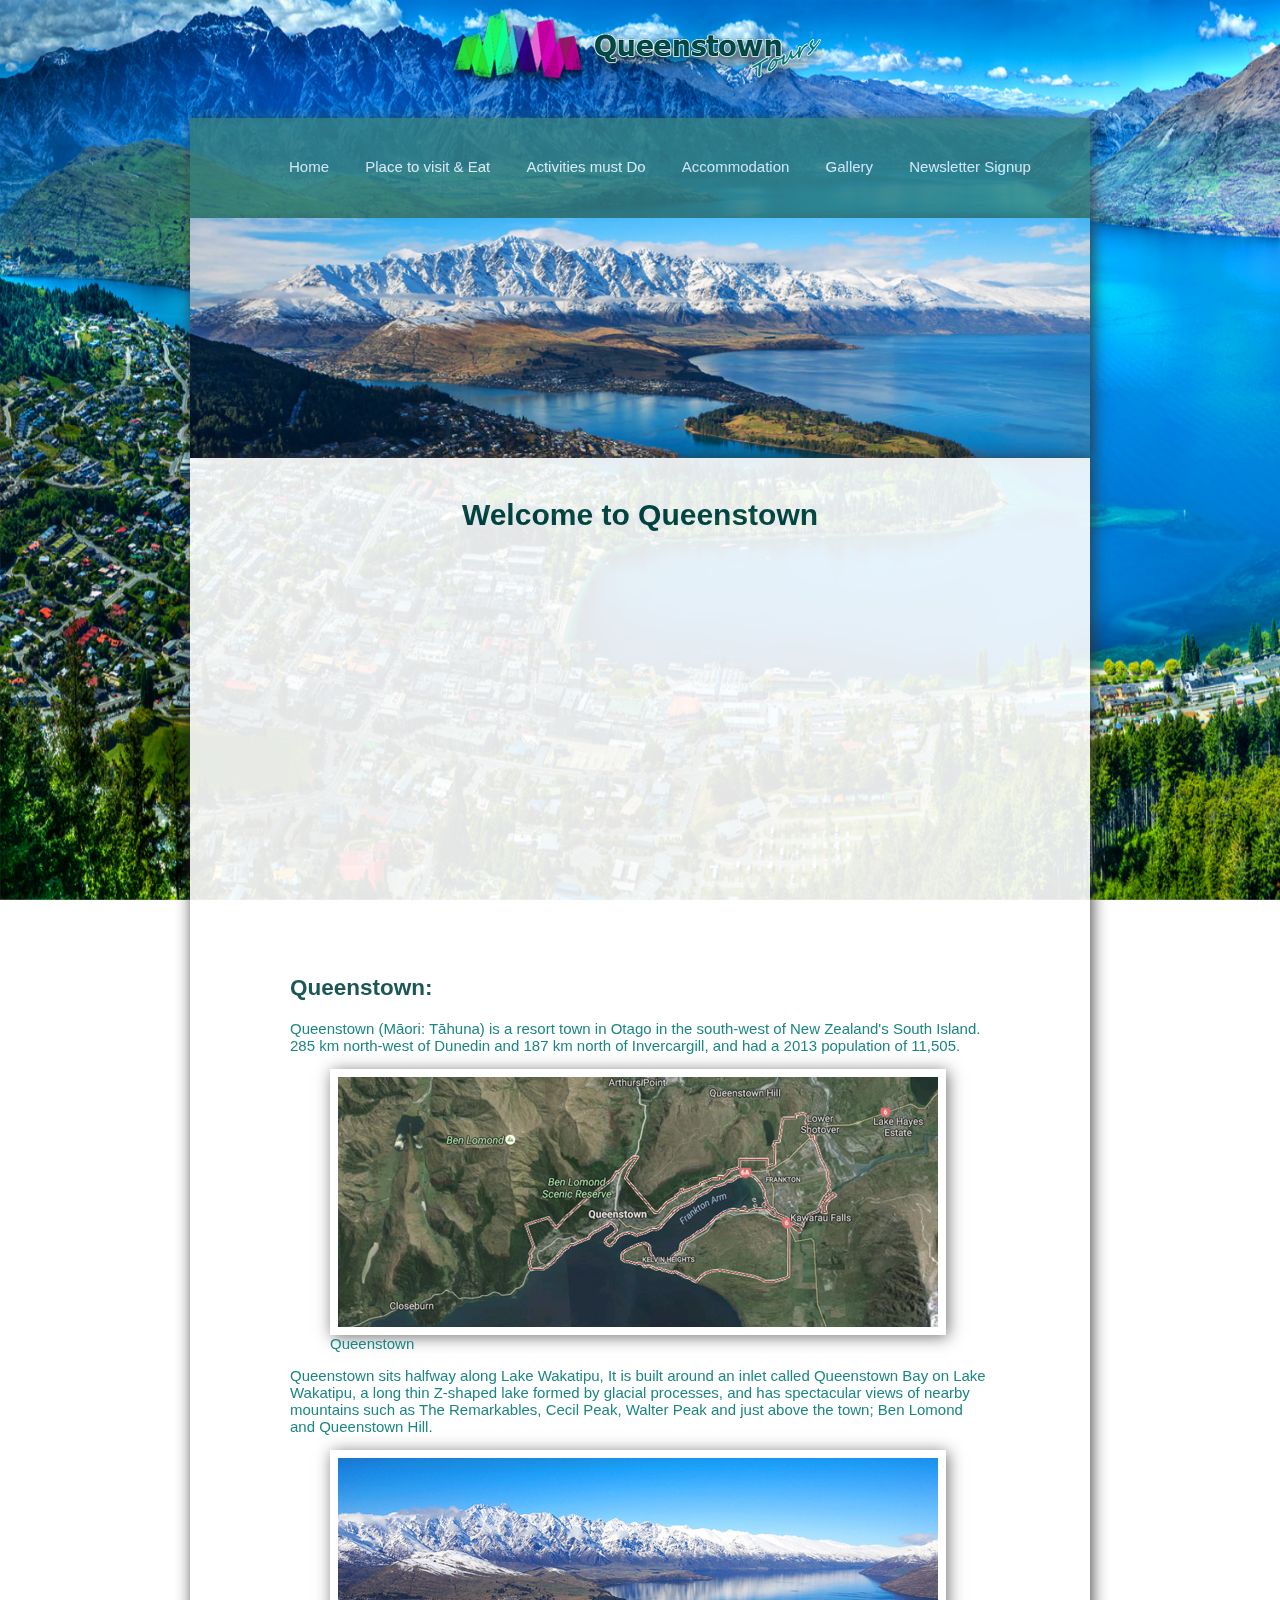
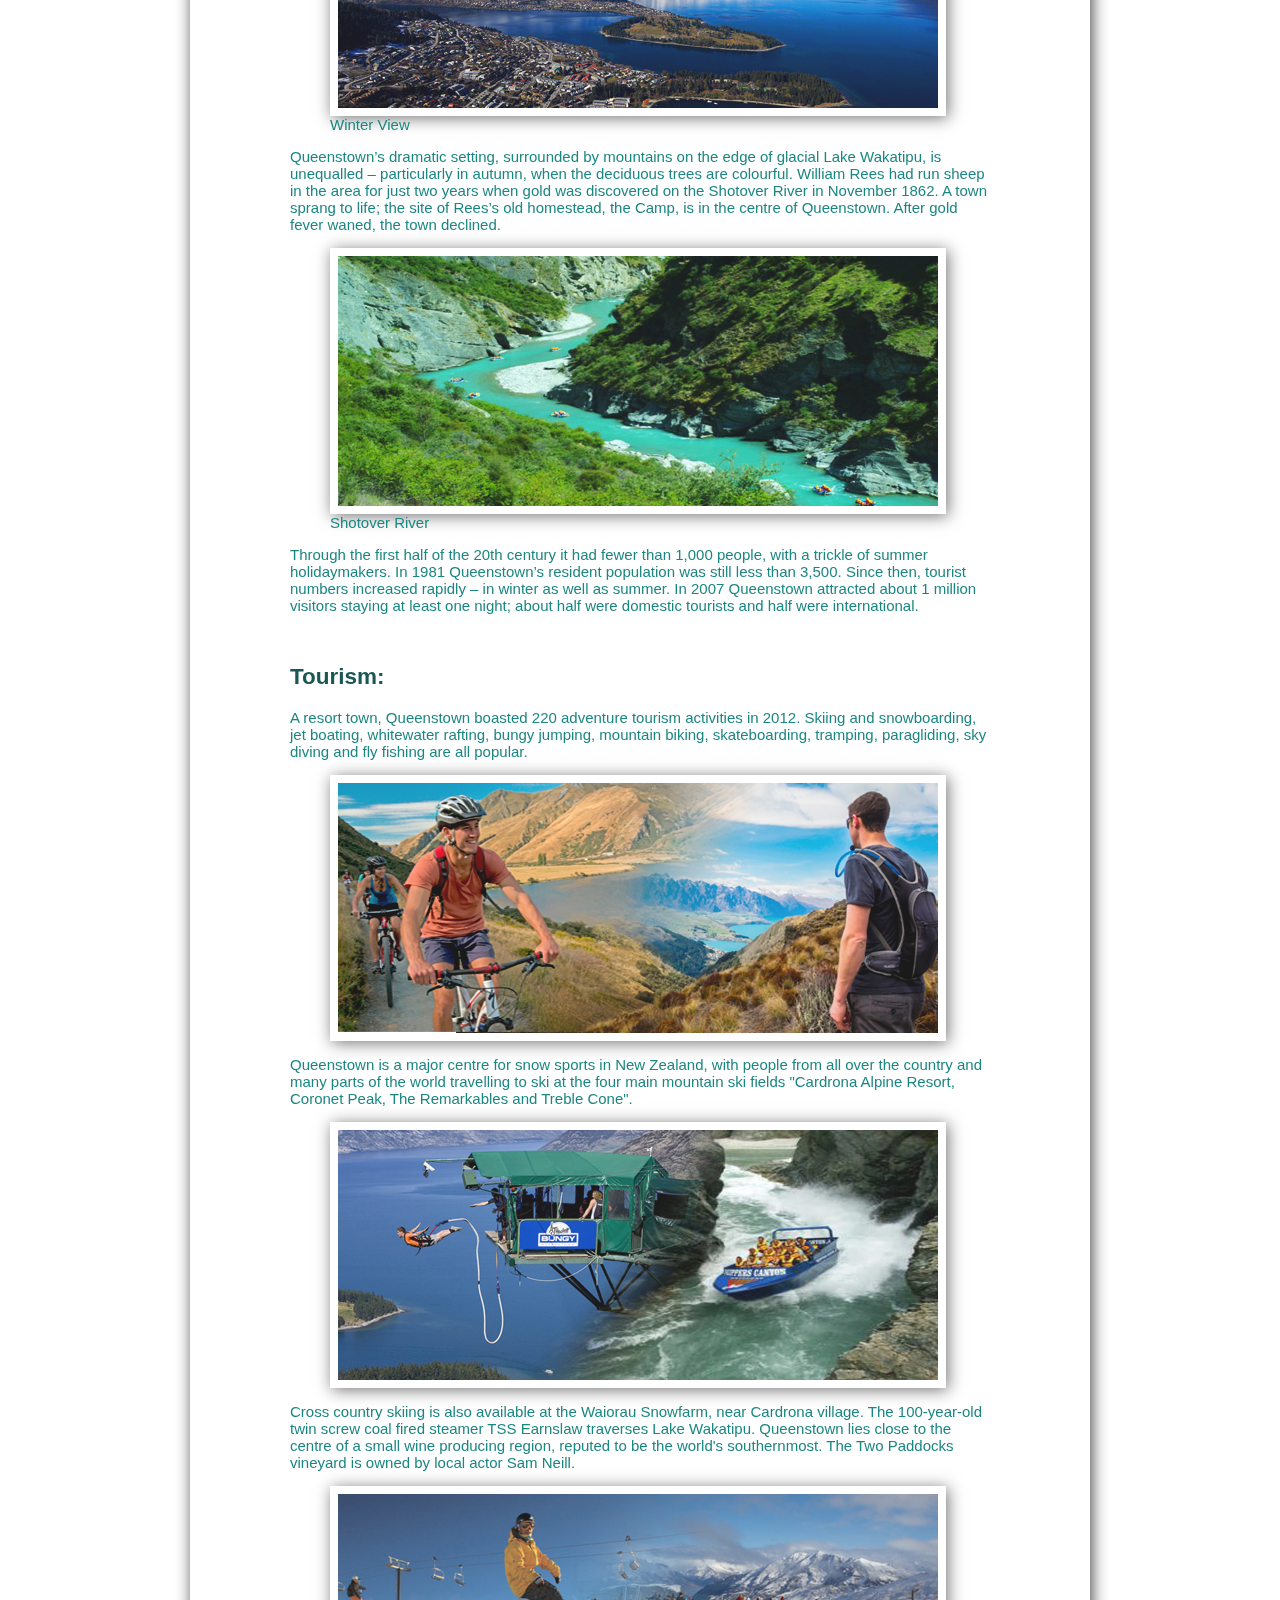
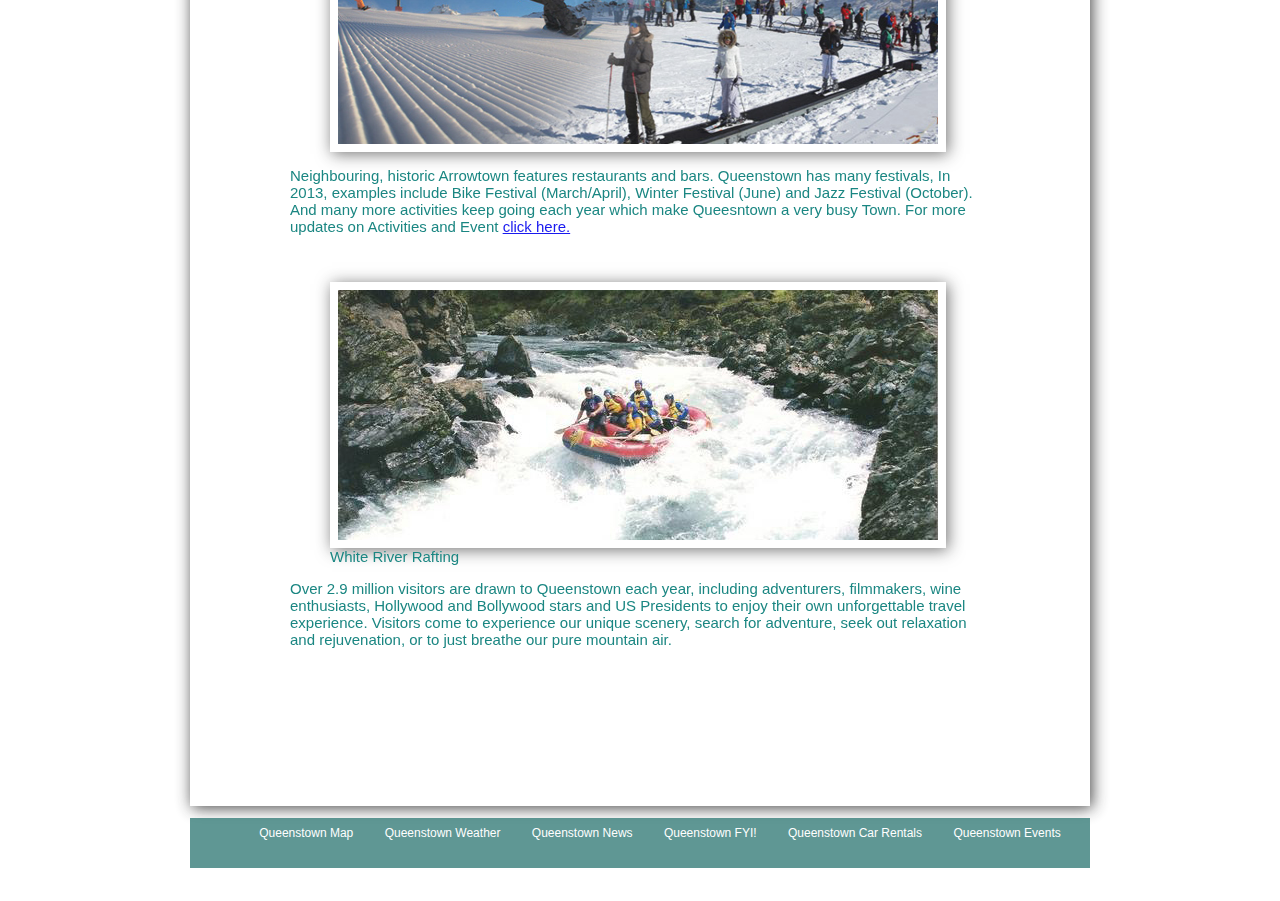
<file: Index.html>
<!DOCTYPE html PUBLIC "-//W3C//DTD XHTML 1.0 Transitional//EN" "http://www.w3.org/TR/xhtml1/DTD/xhtml1-transitional.dtd">
<html xmlns="http://www.w3.org/1999/xhtml">
<head>
<meta http-equiv="Content-Type" content="text/html; charset=utf-8" />
<title>Queenstown Home</title>

<link href="style/style.css" rel="stylesheet" type="text/css" />
<link href="images/wave.gif" rel="shortcut icon"/>

</head>

<body>
<center>
<img src="images/background-1.jpg" name="qtbg" width="1500" height="845" id="qtbg" longdesc="images/background-1.jpg" />
<img src="images/topfront.png" name="topfront" width="385" height="80" />

<div id="nav_wrapper"><br>
<ul>
<li><a href="index.html">Home</a></li>
<li><a href="places.html">Place to visit & Eat</a></li>
<li><a href="mustdo.html">Activities must Do</a></li>
<li><a href="accommodation.html">Accommodation</a></li>
<li><a href="gallery.html">Gallery</a></li>
<li><a href="signup.html">Newsletter Signup</a></li>
</ul>
</div>

<div id="slider">
<figure>
<img src="images/slides/1.jpg">
<img src="images/slides/2.jpg">
<img src="images/slides/3.jpg">
<img src="images/slides/4.jpg">
<img src="images/slides/5.jpg">

</figure>
</div>

<div id="iframe">
<h1>Welcome to Queenstown</h1>
<iframe width="700" height="394" src="https://www.youtube.com/embed/3d9Mvjn-nqw" frameborder="0" allowfullscreen></iframe>

<div id="home">
<h2>Queenstown:</h2>
<p>Queenstown (Māori: Tāhuna) is a resort town in Otago in the south-west of New Zealand's South Island.
285 km north-west of Dunedin and 187 km north of Invercargill, and had a 2013 population of 11,505.
<figure><img src="images/home/map.jpg" width="600" height="250" alt>Queenstown</figure>
Queenstown sits halfway along Lake Wakatipu, It is built around an inlet called Queenstown Bay on Lake Wakatipu, 
a long thin Z-shaped lake formed by glacial processes, and has spectacular views of nearby mountains such as The Remarkables, 
Cecil Peak, Walter Peak and just above the town; Ben Lomond and Queenstown Hill.
<figure><img src="images/home/Queenstown_in_Winter.jpg" width="600" height="250" alt>Winter View</figure>
Queenstown’s dramatic setting, surrounded by mountains on the edge of glacial Lake Wakatipu, is unequalled – particularly in autumn, when the deciduous trees are colourful.
William Rees had run sheep in the area for just two years when gold was discovered on the Shotover River in November 1862. A town sprang to life; the site of Rees’s old homestead, 
the Camp, is in the centre of Queenstown. After gold fever waned, the town declined.<figure><img src="images/home/shotover_river.jpg" width="600" height="250" alt>Shotover River</figure> 
Through the first half of the 20th century it had fewer than 1,000 people, with a trickle of summer holidaymakers. In 1981 Queenstown’s resident population was still less than 3,500. 
Since then, tourist numbers increased rapidly – in winter as well as summer. In 2007 Queenstown attracted about 1 million visitors staying at least one night; about half were domestic 
tourists and half were international.</p><br />

<h2>Tourism:</h2>
<p>A resort town, Queenstown boasted 220 adventure tourism activities in 2012. Skiing and snowboarding, jet boating, whitewater rafting, bungy jumping, mountain biking,
 skateboarding, tramping, paragliding, sky diving and fly fishing are all popular.<figure><img src="images/home/walking.jpg" width="600" height="250" alt></figure> 
 Queenstown is a major centre for snow sports in New Zealand, with people from all over the country and many parts of the world travelling to ski at the four main mountain ski fields 
 "Cardrona Alpine Resort, Coronet Peak, The Remarkables and Treble Cone".<figure><img src="images/home/Skippers_Canyon_Jet.jpg" width="600" height="250" alt></figure> Cross country skiing 
 is also available at the Waiorau Snowfarm, near Cardrona village. The 100-year-old twin screw coal fired steamer TSS Earnslaw traverses Lake Wakatipu.
Queenstown lies close to the centre of a small wine producing region, reputed to be the world's southernmost. The Two Paddocks vineyard is owned by local actor Sam Neill. 
<figure><img src="images/home/ski.jpg" width="600" height="250" alt></figure>Neighbouring, historic Arrowtown features restaurants and bars. Queenstown has many festivals, In 2013, 
examples include Bike Festival (March/April), Winter Festival (June) and Jazz Festival (October). And many more activities keep going each year which make Queesntown a very busy Town. 
For more updates on Activities and Event <a href="http://www.queenstown.com/queenstown-events">click here.</a></p><br />
<figure><img src="images/home/raft.jpg" width="600" height="250" alt>White River Rafting</figure>

<p>Over 2.9 million visitors are drawn to Queenstown each year, including adventurers, filmmakers, wine enthusiasts, Hollywood and Bollywood stars and US Presidents to enjoy 
their own unforgettable travel experience. Visitors come to experience our unique scenery, search for adventure, seek out relaxation and rejuvenation, or to just breathe our pure mountain air.</p><br />

</div>
</div>

<div id="bottom_iframe">
<ul>
<li><a href="https://www.google.co.nz/maps/place/Queenstown/@-45.0244156,168.6568355,13z/data=!3m1!4b1!4m5!3m4!1s0xa9d51df1d7a8de5f:0x500ef868479a600!8m2!3d-45.0311622!4d168.6626435">Queenstown Map</a></li>
<li><a href="http://www.metservice.com/towns-cities/queenstown?gclid=Cj0KEQjw0_O-BRCfjsCw25CYzYoBEiQAqO9BDENF1B5B72J-Ape09hv3dHgzCNNsKpOcNSAvuXSDpTAaAux88P8HAQ">Queenstown Weather</a></li>
<li><a href="http://www.nzherald.co.nz/queenstown/news/headlines.cfm?l_id=278">Queenstown News</a></li>
<li><a href="http://www.queenstownnz.co.nz/">Queenstown FYI!</a></li>
<li><a href="https://www.google.co.nz/webhp?sourceid=chrome-instant&ion=1&espv=2&ie=UTF-8#q=queenstown+car+rental&rflfq=1&rlha=0&rllag=-45026427,168699870,3157&tbm=lcl&tbs=lf:1,lf_ui:2">Queenstown Car Rentals</a></li>
<li><a href="http://www.queenstown.com/queenstown-events">Queenstown Events</a></li>
</ul>
</div>

<div id="footer">
&copy;2016 Muhammad Mazhar Ullah Khan. All Rights Reserved.
</div>

</center>
</body>
</html>
</file>
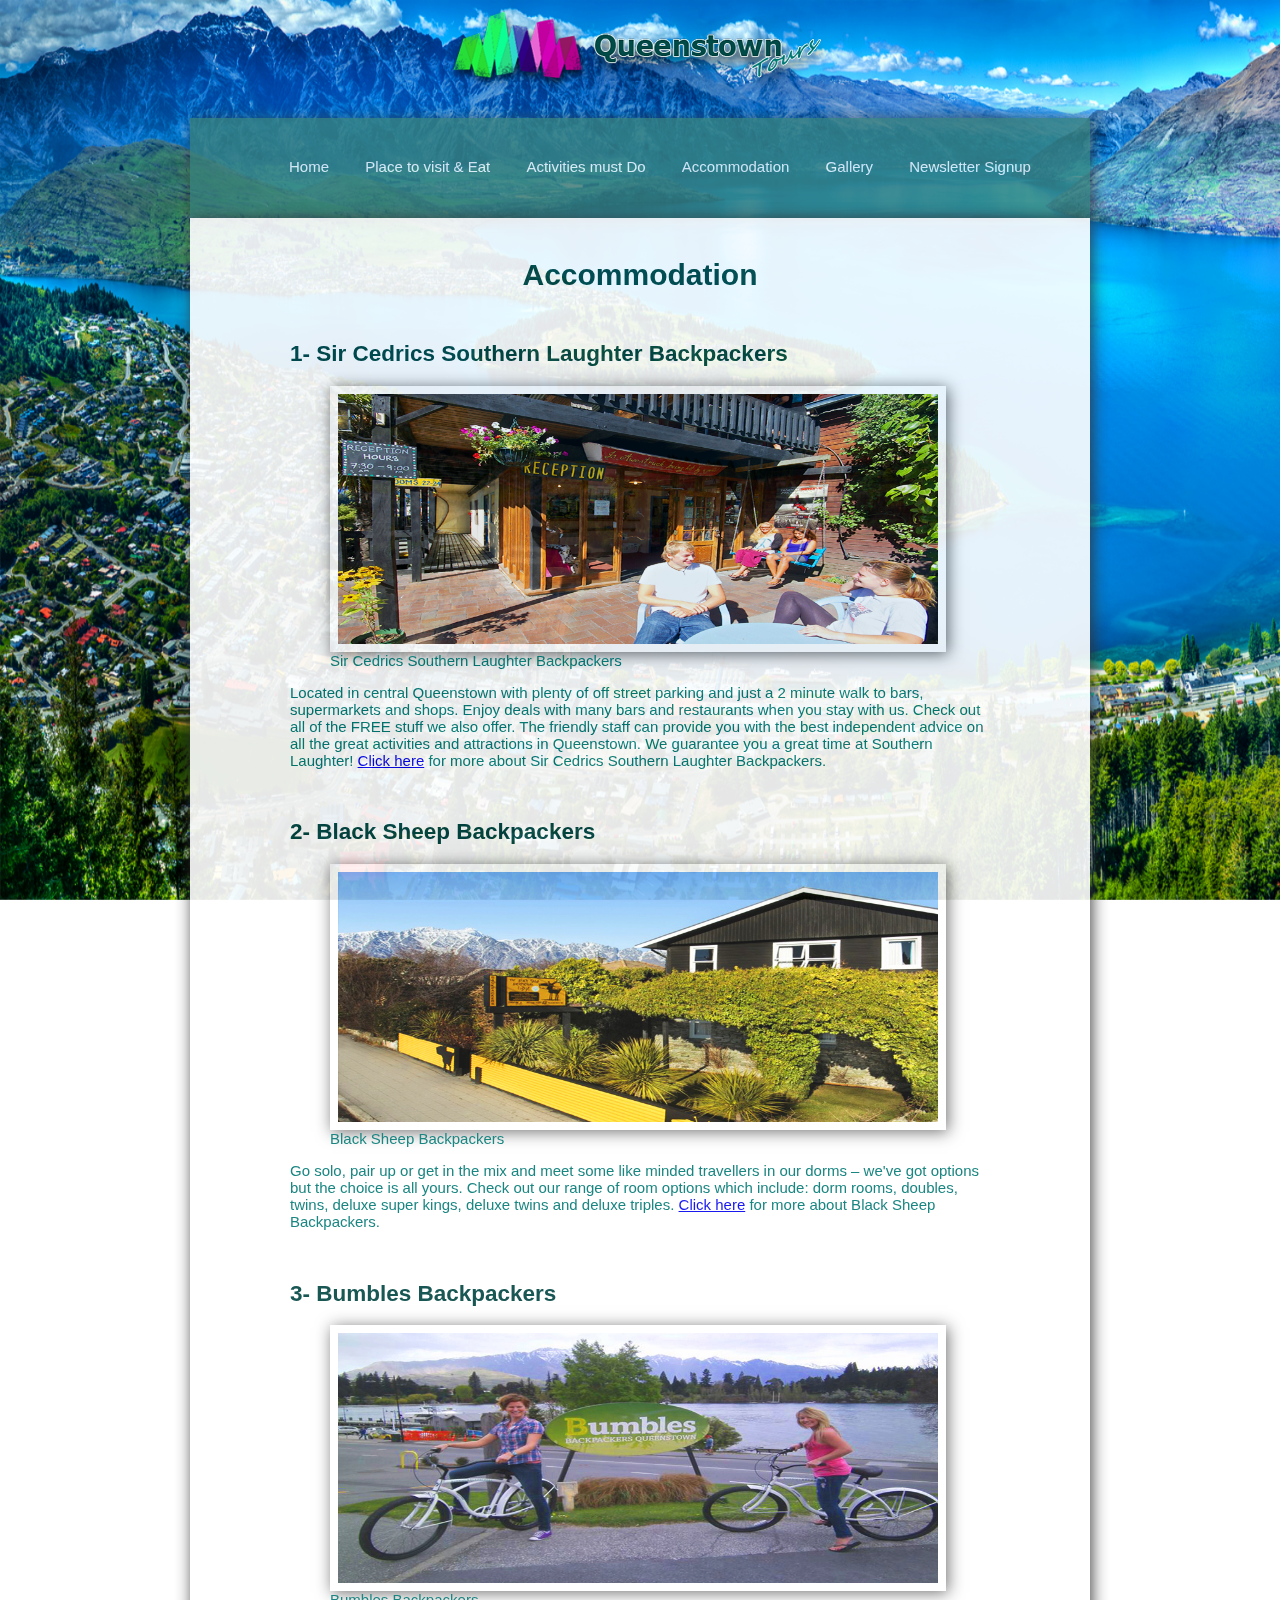
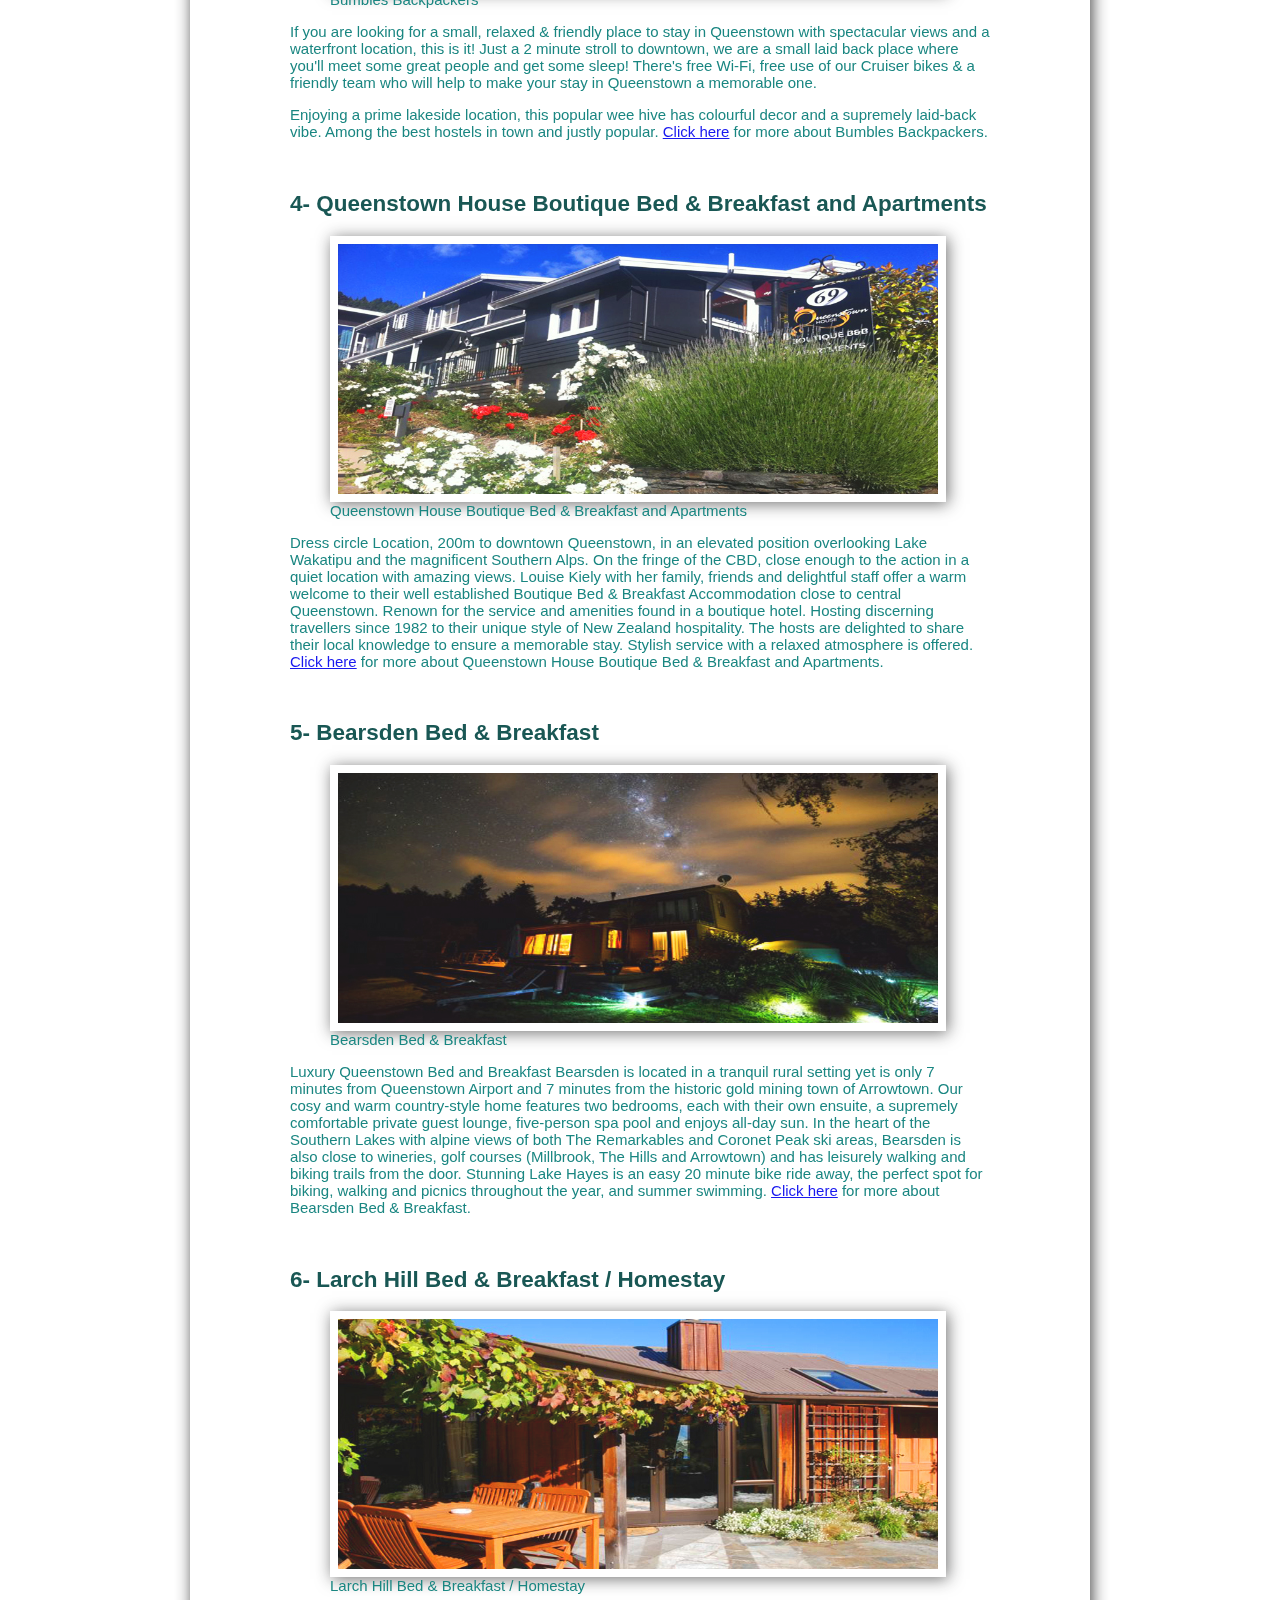
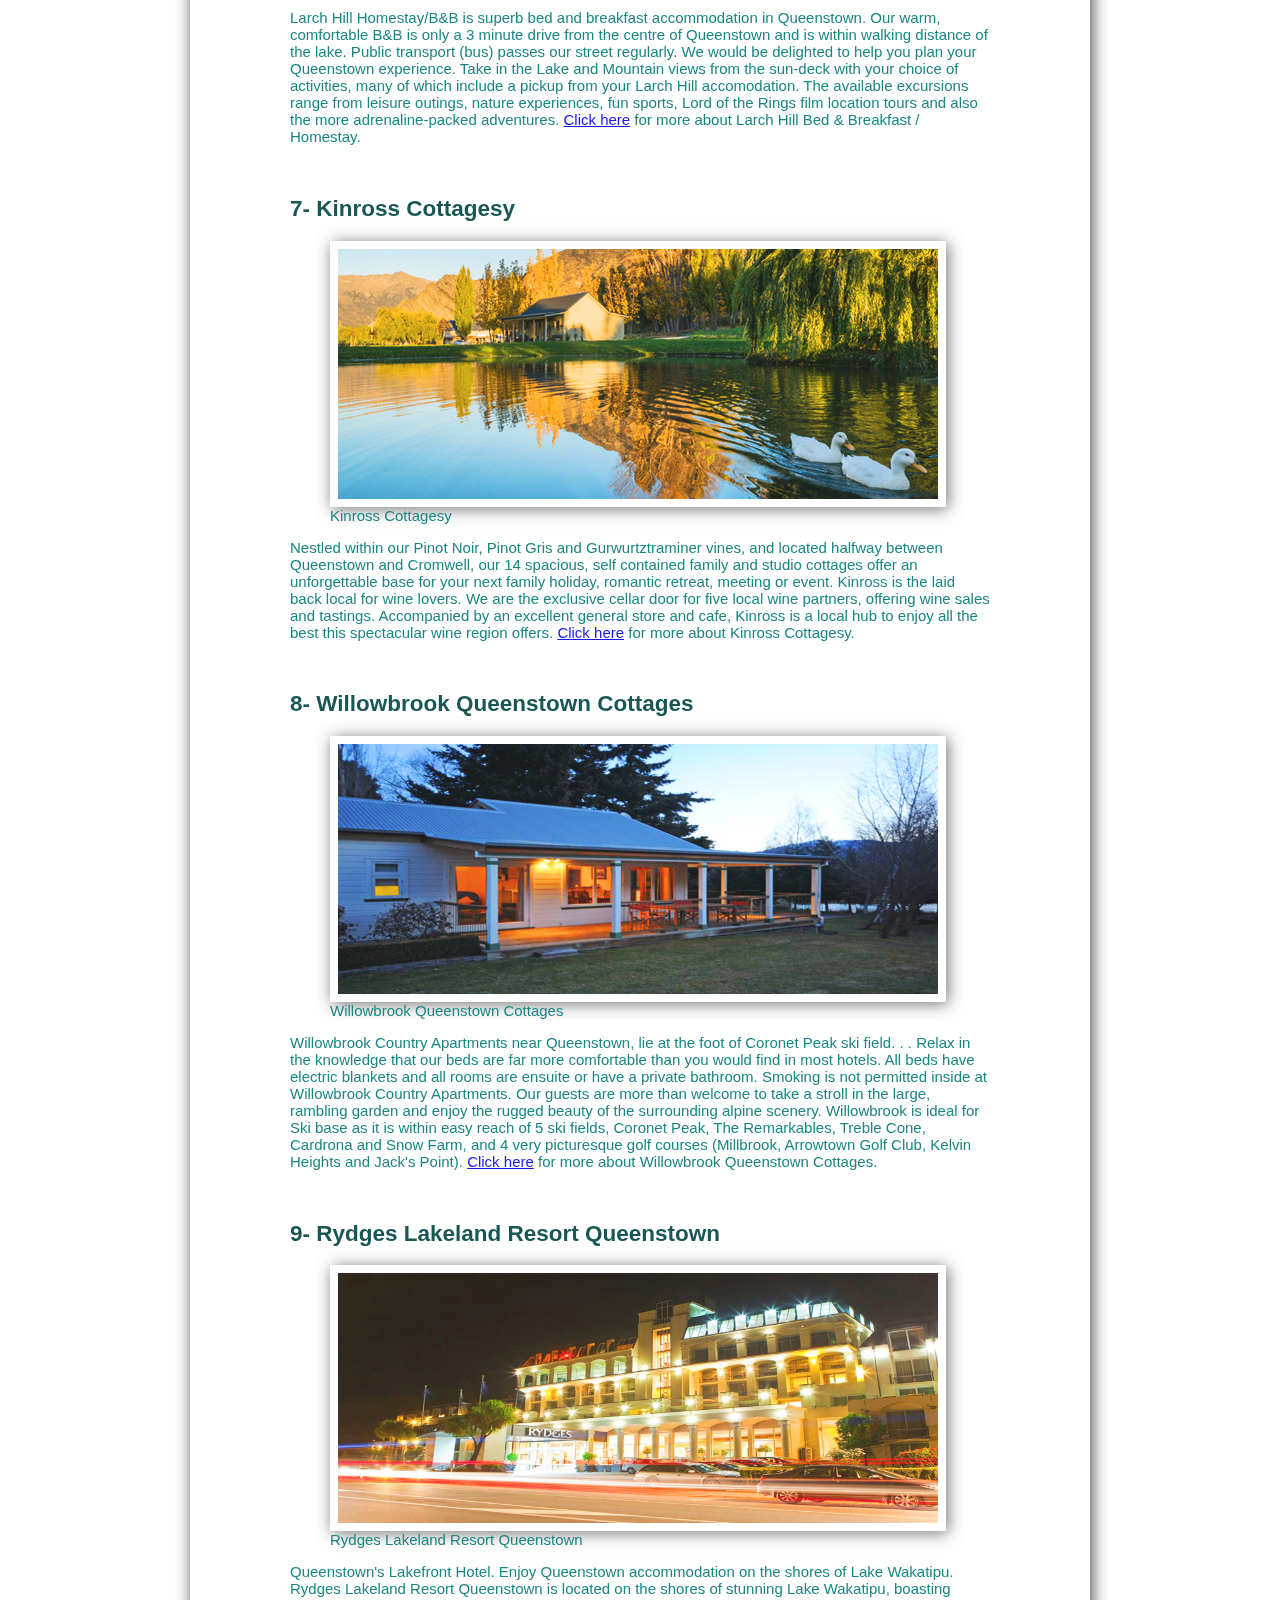
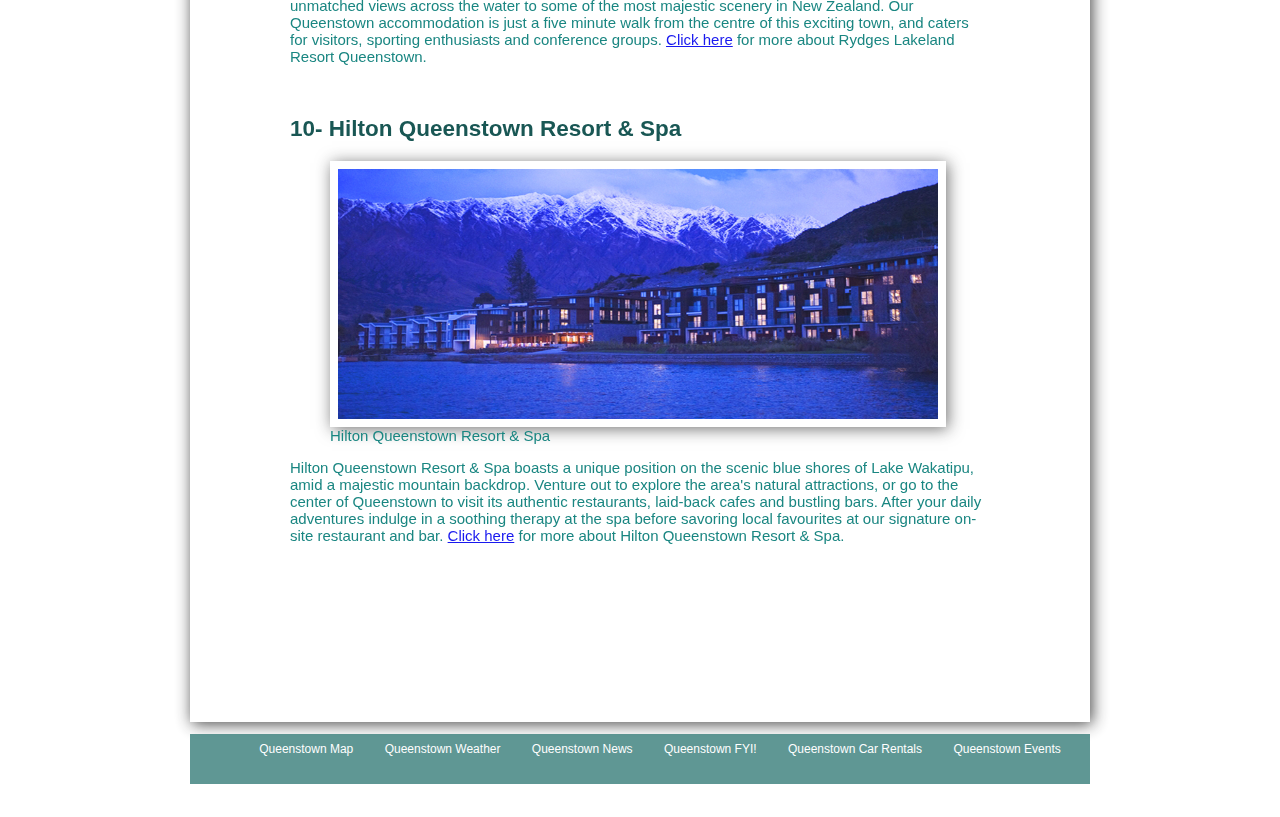
<file: accommodation.html>
<!DOCTYPE html PUBLIC "-//W3C//DTD XHTML 1.0 Transitional//EN" "http://www.w3.org/TR/xhtml1/DTD/xhtml1-transitional.dtd">
<html xmlns="http://www.w3.org/1999/xhtml">
<head>
<meta http-equiv="Content-Type" content="text/html; charset=utf-8" />
<title>Accommodation</title>

<link href="style/style.css" rel="stylesheet" type="text/css" />
<link href="images/wave.gif" rel="shortcut icon"/>

</head>

<body>
<center>
<img src="images/background-1.jpg" name="qtbg" width="1500" height="845" id="qtbg" longdesc="images/background-1.jpg" />
<img src="images/topfront.png" name="topfront" width="385" height="80" />

<div id="nav_wrapper"><br>
<ul>
<li><a href="index.html">Home</a></li>
<li><a href="places.html">Place to visit & Eat</a></li>
<li><a href="mustdo.html">Activities must Do</a></li>
<li><a href="accommodation.html">Accommodation</a></li>
<li><a href="gallery.html">Gallery</a></li>
<li><a href="signup.html">Newsletter Signup</a></li>
</ul>
</div>

<div id="iframe">
<h1>Accommodation</h1>

<div id="accom">
<h2>1- Sir Cedrics Southern Laughter Backpackers</h2>
<figure><img src="images/accomodation/sircedrics.jpg" width="600" height="250" alt>Sir Cedrics Southern Laughter Backpackers</figure>

<p>Located in central Queenstown with plenty of off street parking and just a 2 minute walk to bars, supermarkets and shops. Enjoy deals with many bars and restaurants when you stay with us. 
Check out all of the FREE stuff we also offer.
The friendly staff can provide you with the best independent advice on all the great activities and attractions in Queenstown. 
We guarantee you a great time at Southern Laughter!
<a href="http://sircedrics.co.nz/hostels-queenstown/southern-laughter/">Click here</a> for more about Sir Cedrics Southern Laughter Backpackers.</p><br />

<h2>2- Black Sheep Backpackers</h2>
<figure><img src="images/accomodation/the_black_sheap.jpg" width="600" height="250" alt>Black Sheep Backpackers</figure>

<p>Go solo, pair up or get in the mix and meet some like minded travellers in our dorms – we've got options but the choice is all yours. Check out our range of room options which include: 
dorm rooms, doubles, twins, deluxe super kings, deluxe twins and deluxe triples.
<a href="http://www.blacksheepbackpackers.co.nz/">Click here</a> for more about Black Sheep Backpackers.</p><br />

<h2>3- Bumbles Backpackers</h2>
<figure><img src="images/accomodation/bumbles.jpg" width="600" height="250" alt>Bumbles Backpackers</figure>

<p>If you are looking for a small, relaxed & friendly place to stay in Queenstown with spectacular views and a waterfront location, this is it!
Just a 2 minute stroll to downtown, we are a small laid back place where you'll meet some great people and get some sleep!
There's free Wi-Fi, free use of our Cruiser bikes & a friendly team who will help to make your stay in Queenstown a memorable one.</p>
<p>Enjoying a prime lakeside location, this popular wee hive has colourful decor and a supremely laid-back vibe.
Among the best hostels in town and justly popular.
<a href="http://www.bumblesbackpackers.co.nz/">Click here</a> for more about Bumbles Backpackers.</li></p><br />

<h2>4- Queenstown House Boutique Bed & Breakfast and Apartments</h2>
<figure><img src="images/accomodation/queenstownhouse.jpg" width="600" height="250" alt>Queenstown House Boutique Bed & Breakfast and Apartments</figure>

<p>Dress circle Location, 200m to downtown Queenstown, in an elevated position overlooking Lake Wakatipu and the magnificent Southern Alps. On the fringe of the CBD, close enough to the action in a quiet location with amazing views.
Louise Kiely with her family, friends and delightful staff offer a warm welcome to their well established Boutique Bed & Breakfast Accommodation close to central Queenstown.
Renown for the service and amenities found in a boutique hotel.
Hosting discerning travellers since 1982 to their unique style of New Zealand hospitality.
The hosts are delighted to share their local knowledge to ensure a memorable stay. Stylish service with a relaxed atmosphere is offered.
<a href="http://queenstownhouse.co.nz/">Click here</a> for more about Queenstown House Boutique Bed & Breakfast and Apartments.</p><br />

<h2>5- Bearsden Bed & Breakfast</h2>
<figure><img src="images/accomodation/bearsden_bed_breakfast.jpg" width="600" height="250" alt>Bearsden Bed & Breakfast</figure>

<p>Luxury Queenstown Bed and Breakfast Bearsden is located in a tranquil rural setting yet is only 7 minutes from Queenstown Airport and 7 minutes from the historic gold mining town of Arrowtown.
Our cosy and warm country-style home features two bedrooms, each with their own ensuite, a supremely comfortable private guest lounge, five-person spa pool and enjoys all-day sun.
In the heart of the Southern Lakes with alpine views of both The Remarkables and Coronet Peak ski areas, Bearsden is also close to wineries, golf courses (Millbrook, 
The Hills and Arrowtown) and has leisurely walking and biking trails from the door. Stunning Lake Hayes is an easy 20 minute bike ride away, the perfect spot for biking, walking and picnics throughout the year, and summer swimming.
<a href="http://www.bearsdenqueenstown.co.nz/">Click here</a> for more about Bearsden Bed & Breakfast.</p><br />

<h2>6- Larch Hill Bed & Breakfast / Homestay</h2>
<figure><img src="images/accomodation/larch_hill_bed_breakfast .jpg" width="600" height="250" alt>Larch Hill Bed & Breakfast / Homestay</figure>

<p>Larch Hill Homestay/B&B is superb bed and breakfast accommodation in Queenstown. Our warm, comfortable B&B is only a 3 minute drive from the centre of Queenstown and is within walking distance of the lake. Public transport (bus) 
passes our street regularly. We would be delighted to help you plan your Queenstown experience. Take in the Lake and Mountain views from the sun-deck with your choice of activities, many of which include a pickup from your 
Larch Hill accomodation. The available excursions range from leisure outings, nature experiences, fun sports, Lord of the Rings film location tours and also the more adrenaline-packed adventures.
<a href="http://www.larchhill.com/">Click here</a> for more about Larch Hill Bed & Breakfast / Homestay.</p><br />

<h2>7- Kinross Cottagesy</h2>
<figure><img src="images/accomodation/kinross_cottages.jpg" width="600" height="250" alt>Kinross Cottagesy</figure>

<p>Nestled within our Pinot Noir, Pinot Gris and Gurwurtztraminer vines, and located halfway between Queenstown and Cromwell, our 14 spacious, self contained family and studio cottages offer an unforgettable base for your next family holiday, 
romantic retreat, meeting or event. Kinross is the laid back local for wine lovers. We are the exclusive cellar door for five local wine partners, offering wine sales and tastings. Accompanied by an excellent general store and cafe, 
Kinross is a local hub to enjoy all the best this spectacular wine region offers.
<a href="http://www.kinrosscottages.co.nz/">Click here</a> for more about Kinross Cottagesy.</p><br />

<h2>8- Willowbrook Queenstown Cottages</h2>
<figure><img src="images/accomodation/willowbrook.jpg" width="600" height="250" alt>Willowbrook Queenstown Cottages</figure>

<p>Willowbrook Country Apartments near Queenstown, lie at the foot of Coronet Peak ski field. . .
Relax in the knowledge that our beds are far more comfortable than you would find in most hotels. All beds have electric blankets and all rooms are ensuite or have a private bathroom. Smoking 
is not permitted inside at Willowbrook Country Apartments. Our guests are more than welcome to take a stroll in the large, rambling garden and enjoy the rugged beauty of the surrounding alpine scenery. 
Willowbrook is ideal for Ski base as it is within easy reach of 5 ski fields, Coronet Peak, The Remarkables, Treble Cone, Cardrona and Snow Farm, and 4 very picturesque golf courses (Millbrook, Arrowtown Golf Club, Kelvin Heights and Jack's Point). 
<a href="http://www.willowbrook.net.nz/">Click here</a> for more about Willowbrook Queenstown Cottages.</p><br />

<h2>9- Rydges Lakeland Resort Queenstown</h2>
<figure><img src="images/accomodation/rydges.jpg" width="600" height="250" alt>Rydges Lakeland Resort Queenstown</figure>

<p>Queenstown's Lakefront Hotel. Enjoy Queenstown accommodation on the shores of Lake Wakatipu. Rydges Lakeland Resort Queenstown is located on the shores of stunning Lake Wakatipu, boasting unmatched views across the water to some of 
the most majestic scenery in New Zealand. Our Queenstown accommodation is just a five minute walk from the centre of this exciting town, and caters for visitors, sporting enthusiasts and conference groups.
<a href="https://www.rydges.com/accommodation/new-zealand/queenstown-resort/">Click here</a> for more about Rydges Lakeland Resort Queenstown.</p><br />

<h2>10- Hilton Queenstown Resort & Spa</h2>
<figure><img src="images/accomodation/hilton.jpg" width="600" height="250" alt>Hilton Queenstown Resort & Spa</figure>

<p>Hilton Queenstown Resort & Spa boasts a unique position on the scenic blue shores of Lake Wakatipu, amid a majestic mountain backdrop. Venture out to explore the area's natural attractions, or go to the center of 
Queenstown to visit its authentic restaurants, laid-back cafes and bustling bars. After your daily adventures indulge in a soothing therapy at the spa before savoring local favourites at our signature on-site restaurant and bar.
<a href="http://www3.hilton.com/en/hotels/new-zealand/hilton-queenstown-resort-and-spa-ZQNHQHI/index.html">Click here</a> for more about Hilton Queenstown Resort & Spa.</p><br />

</div>
</div>

<div id="bottom_iframe">
<ul>
<li><a href="https://www.google.co.nz/maps/place/Queenstown/@-45.0244156,168.6568355,13z/data=!3m1!4b1!4m5!3m4!1s0xa9d51df1d7a8de5f:0x500ef868479a600!8m2!3d-45.0311622!4d168.6626435">Queenstown Map</a></li>
<li><a href="http://www.metservice.com/towns-cities/queenstown?gclid=Cj0KEQjw0_O-BRCfjsCw25CYzYoBEiQAqO9BDENF1B5B72J-Ape09hv3dHgzCNNsKpOcNSAvuXSDpTAaAux88P8HAQ">Queenstown Weather</a></li>
<li><a href="http://www.nzherald.co.nz/queenstown/news/headlines.cfm?l_id=278">Queenstown News</a></li>
<li><a href="http://www.queenstownnz.co.nz/">Queenstown FYI!</a></li>
<li><a href="https://www.google.co.nz/webhp?sourceid=chrome-instant&ion=1&espv=2&ie=UTF-8#q=queenstown+car+rental&rflfq=1&rlha=0&rllag=-45026427,168699870,3157&tbm=lcl&tbs=lf:1,lf_ui:2">Queenstown Car Rentals</a></li>
<li><a href="http://www.queenstown.com/queenstown-events">Queenstown Events</a></li>
</ul>

</div>

<div id="footer">
&copy;2016 Muhammad Mazhar Ullah Khan. All Rights Reserved.
</div>

</center>
</body>
</html>
</file>
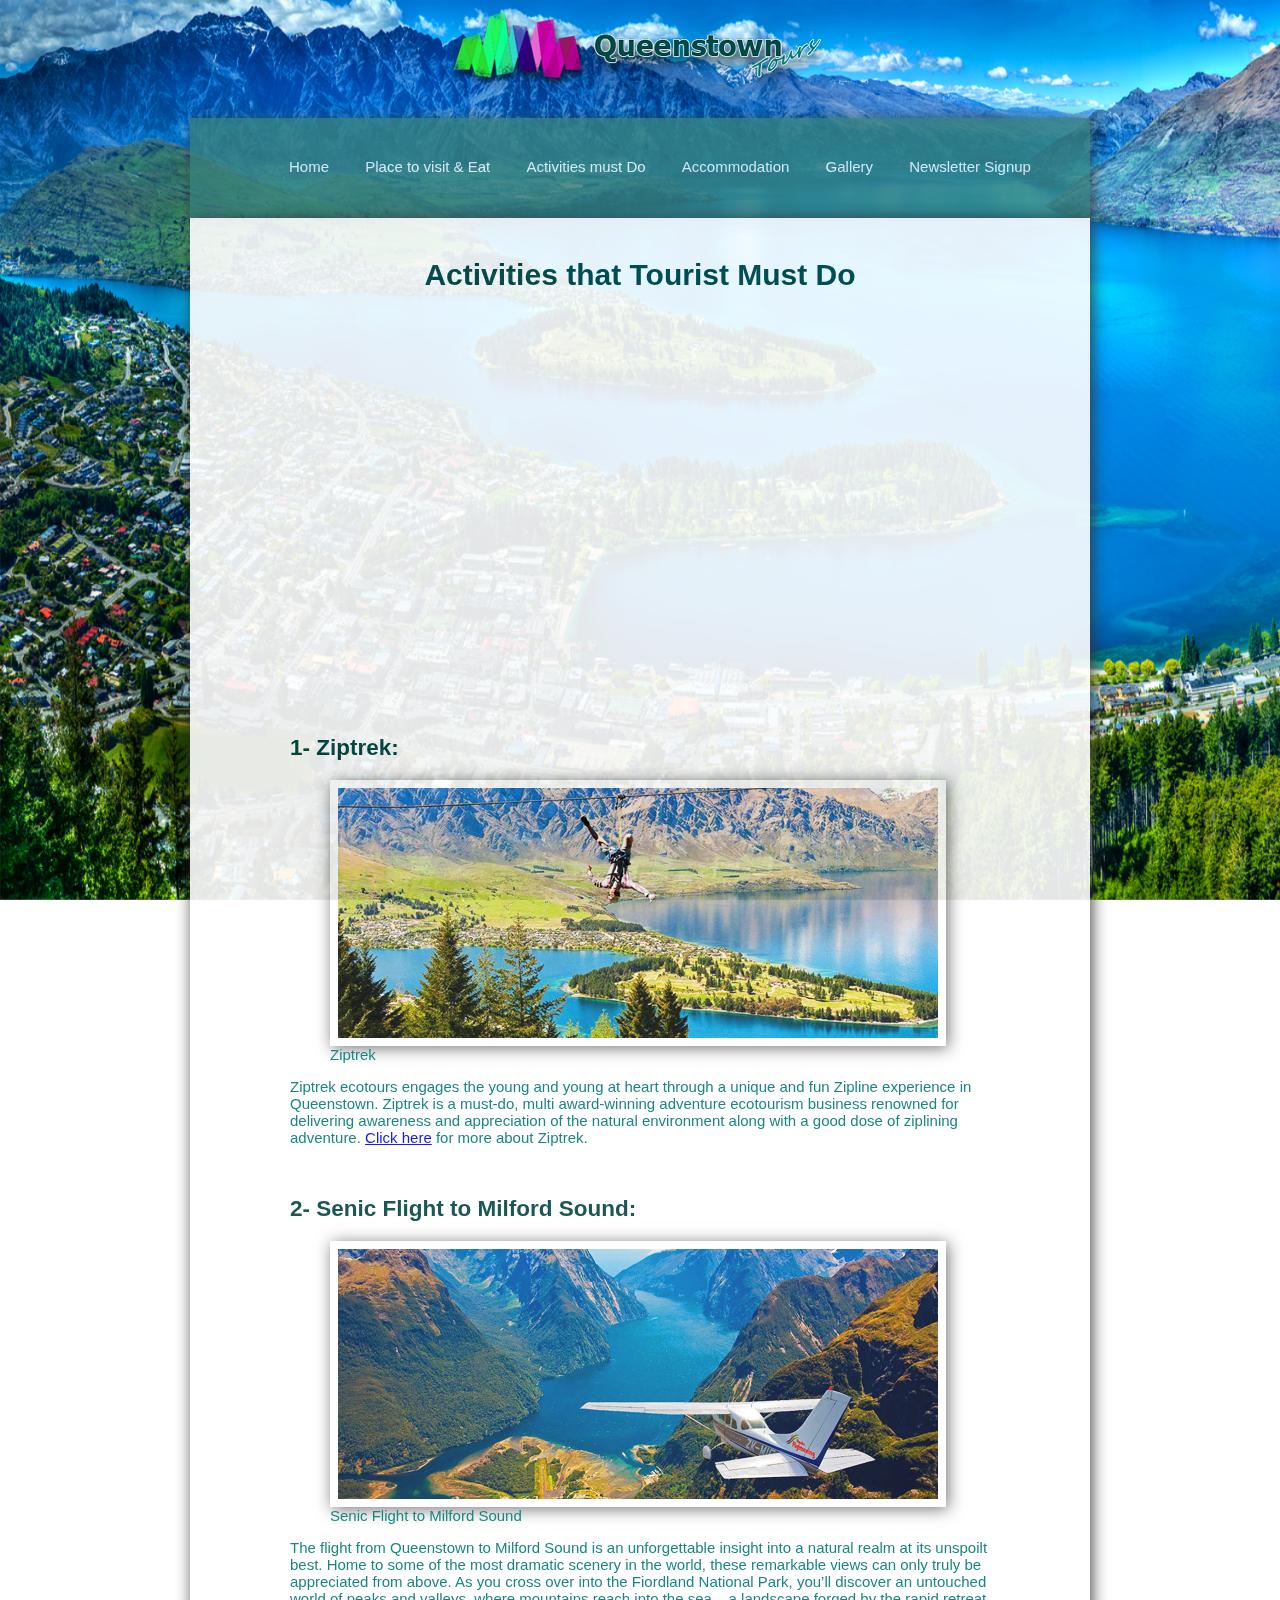
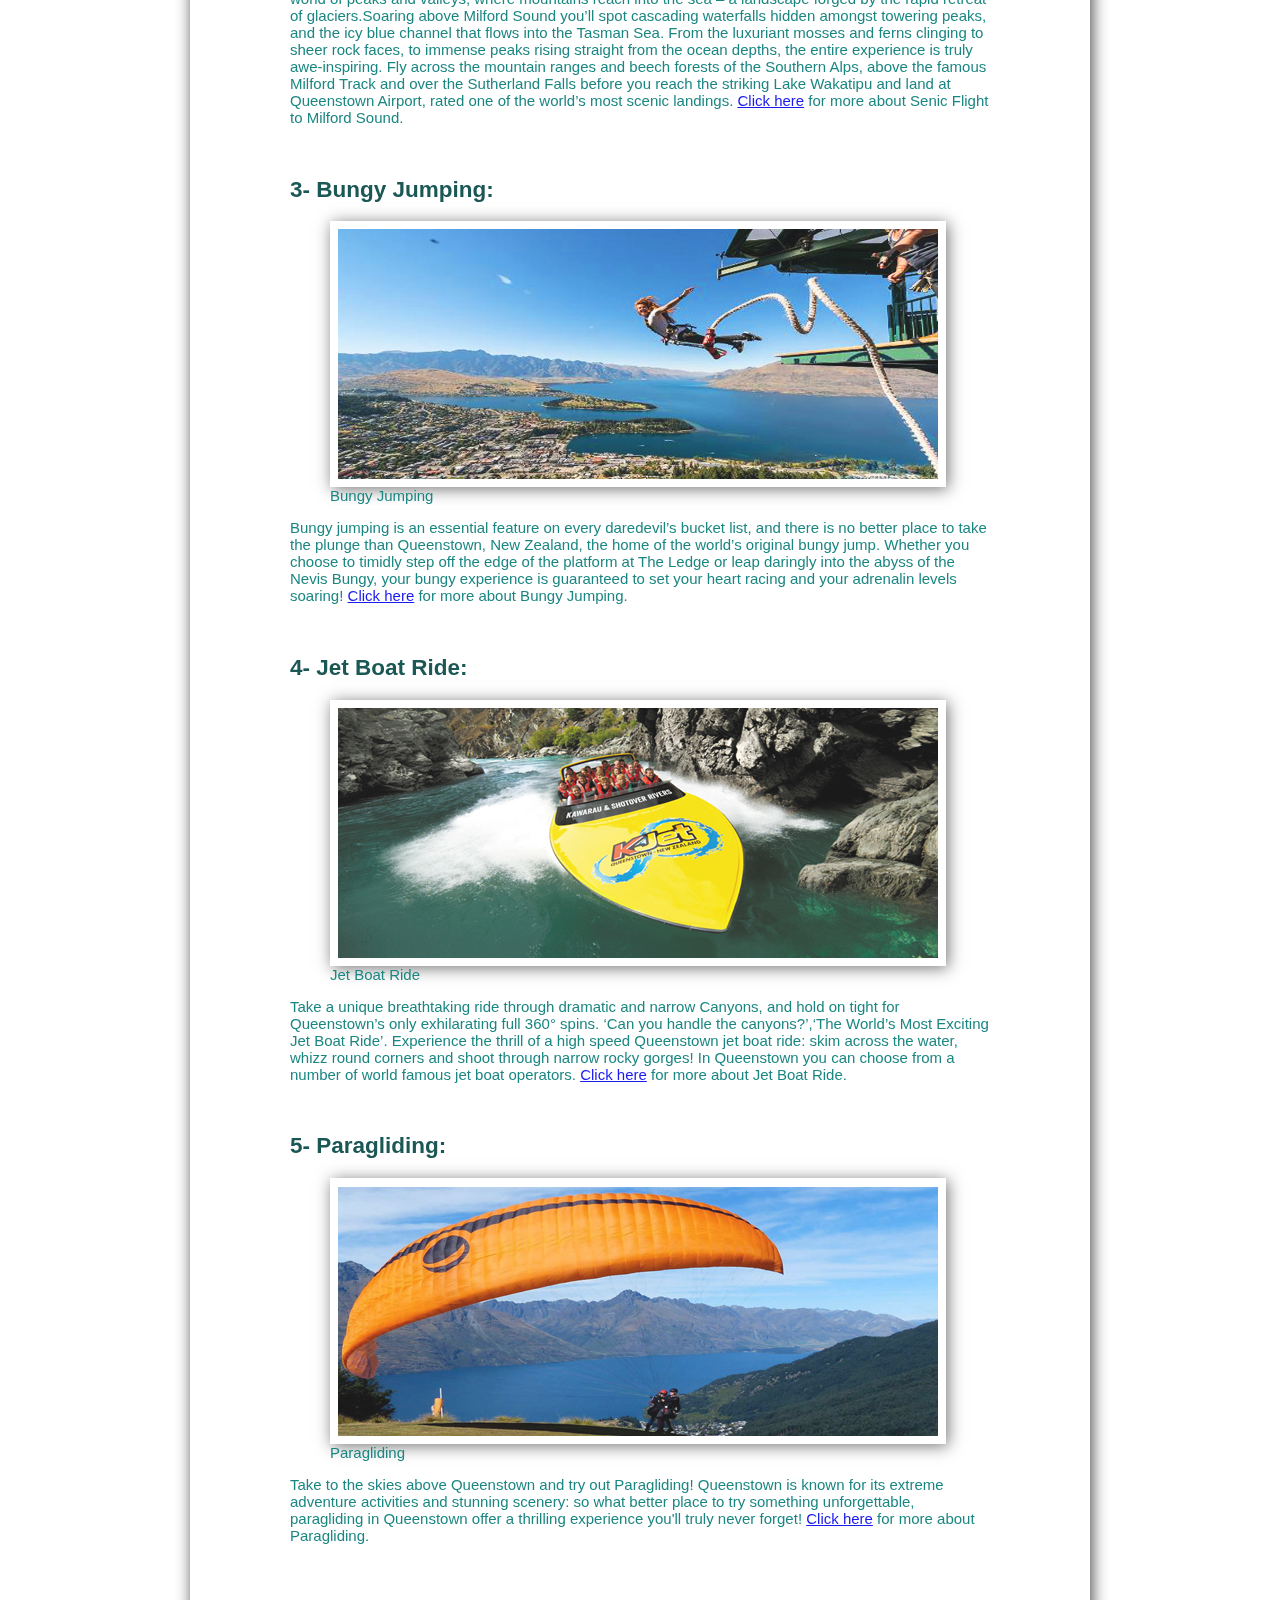
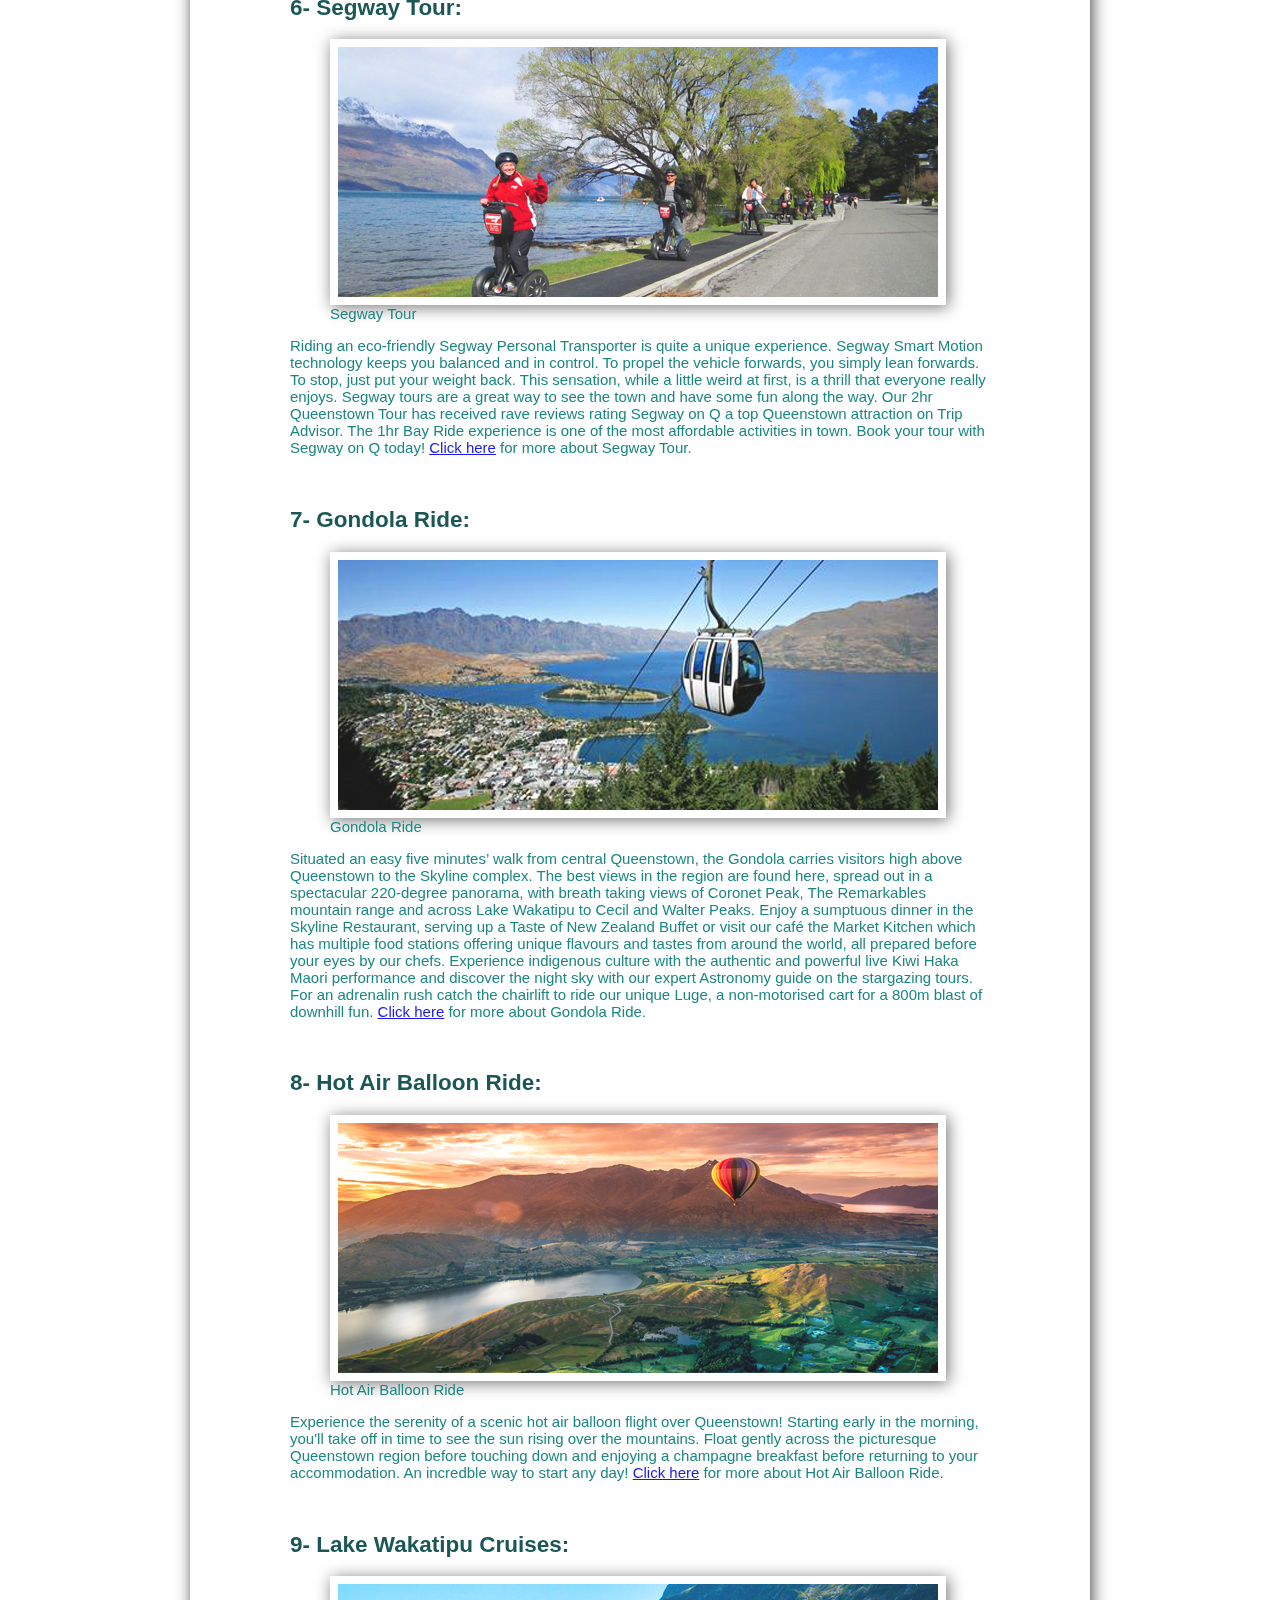
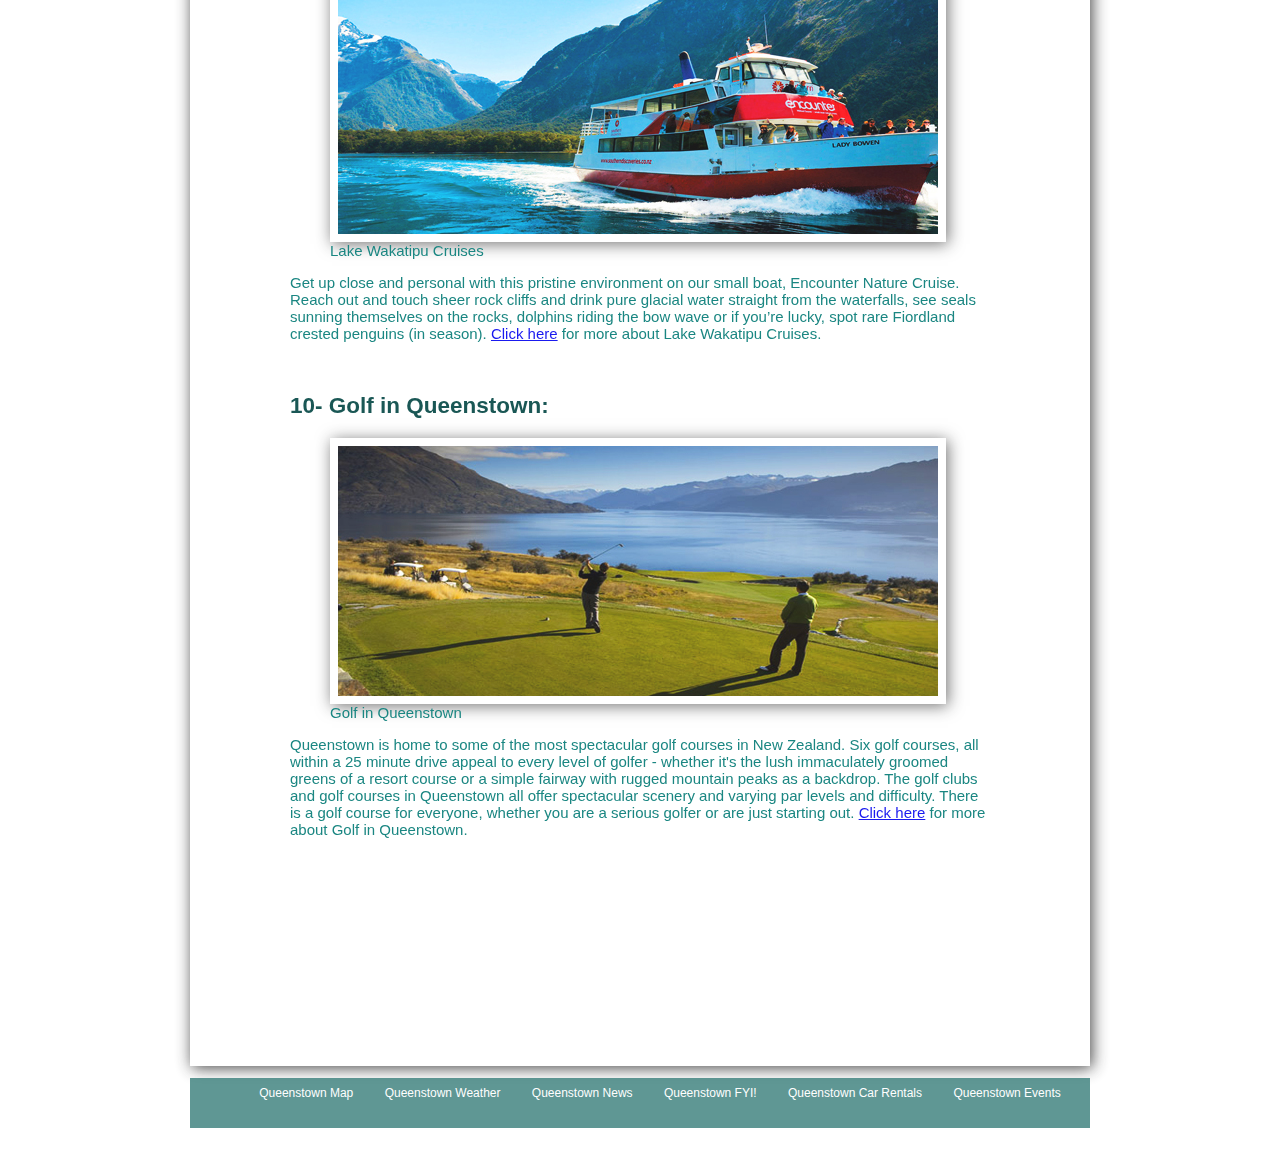
<file: mustdo.html>
<!DOCTYPE html PUBLIC "-//W3C//DTD XHTML 1.0 Transitional//EN" "http://www.w3.org/TR/xhtml1/DTD/xhtml1-transitional.dtd">
<html xmlns="http://www.w3.org/1999/xhtml">
<head>
<meta http-equiv="Content-Type" content="text/html; charset=utf-8" />
<title>Activities Must do</title>

<link href="style/style.css" rel="stylesheet" type="text/css" />
<link href="images/wave.gif" rel="shortcut icon"/>

</head>

<body>
<center>
<img src="images/background-1.jpg" name="qtbg" width="1500" height="845" id="qtbg" longdesc="images/background-1.jpg" />
<img src="images/topfront.png" name="topfront" width="385" height="80" />

<div id="nav_wrapper"><br>
<ul>
<li><a href="index.html">Home</a></li>
<li><a href="places.html">Place to visit & Eat</a></li>
<li><a href="mustdo.html">Activities must Do</a></li>
<li><a href="accommodation.html">Accommodation</a></li>
<li><a href="gallery.html">Gallery</a></li>
<li><a href="signup.html">Newsletter Signup</a></li>
</ul>
</div>

<div id="iframe">
<h1>Activities that Tourist Must Do</h1>
<iframe width="700" height="394" src="https://www.youtube.com/embed/ozDa7iLdGfw" frameborder="0" allowfullscreen></iframe>

<div id="mustdo">
<h2>1- Ziptrek:</h2>
<figure><img src="images/mustdo/top1.jpg" width="600" height="250" alt>Ziptrek</figure>
<p>Ziptrek ecotours engages the young and young at heart through a unique and fun Zipline experience in Queenstown.
Ziptrek is a must-do, multi award-winning adventure ecotourism business renowned for delivering awareness and appreciation of 
the natural environment along with a good dose of  ziplining adventure.
<a href="http://ziptrek.co.nz/index.php/">Click here</a> for more about Ziptrek.</p><br />

<h2>2- Senic Flight to Milford Sound:</h2>
<figure><img src="images/mustdo/top2.jpg" width="600" height="250" alt>Senic Flight to Milford Sound</figure>
<p>The flight from Queenstown to Milford Sound is an unforgettable insight into a natural realm at its unspoilt best. 
Home to some of the most dramatic scenery in the world, these remarkable views can only truly be appreciated from above.
As you cross over into the Fiordland National Park, you’ll discover an untouched world of peaks and valleys, 
where mountains reach into the sea – a landscape forged by the rapid retreat of glaciers.Soaring above Milford Sound 
you’ll spot cascading waterfalls hidden amongst towering peaks, and the icy blue channel that flows into the Tasman Sea. 
From the luxuriant mosses and ferns clinging to sheer rock faces, to immense peaks rising straight from the ocean depths, 
the entire experience is truly awe-inspiring. Fly across the mountain ranges and beech forests of the Southern Alps, 
above the famous Milford Track and over the Sutherland Falls before you reach the striking Lake Wakatipu and land at 
Queenstown Airport, rated one of the world’s most scenic landings.
<a href="http://milfordflights.co.nz/">Click here</a> for more about Senic Flight to Milford Sound.</p><br />

<h2>3- Bungy Jumping:</h2>
<figure><img src="images/mustdo/top3.jpg" width="600" height="250" alt>Bungy Jumping</figure>
<p>Bungy jumping is an essential feature on every daredevil’s bucket list, and there is no better place to take 
the plunge than Queenstown, New Zealand, the home of the world’s original bungy jump. Whether you choose to timidly step 
off the edge of the platform at The Ledge or leap daringly into the abyss of the Nevis Bungy, your bungy experience is 
guaranteed to set your heart racing and your adrenalin levels soaring!
<a href="http://www.bungy.co.nz/">Click here</a> for more about Bungy Jumping.</p><br />

<h2>4- Jet Boat Ride:</h2>
<figure><img src="images/mustdo/top4.jpg" width="600" height="250" alt>Jet Boat Ride</figure>
<p>Take a unique breathtaking ride through dramatic and narrow Canyons, and hold on tight for Queenstown’s only exhilarating full 360° spins. 
‘Can you handle the canyons?’,‘The World’s Most Exciting Jet Boat Ride’. Experience the thrill of a high speed Queenstown jet boat ride: 
skim across the water, whizz round corners and shoot through narrow rocky gorges! In Queenstown you can choose from a number of world famous jet boat operators.
<a href="https://www.google.co.nz/webhp?sourceid=chrome-instant&rlz=1C1CHZL_enNZ689NZ689&ion=1&espv=2&ie=UTF-8#q=jet+boat+ride+queenstown">Click here</a> for more about Jet Boat Ride.</p><br />

<h2>5- Paragliding:</h2>
<figure><img src="images/mustdo/top5.jpg" width="600" height="250" alt>Paragliding</figure>
<p>Take to the skies above Queenstown and try out Paragliding!
Queenstown is known for its extreme adventure activities and stunning scenery: so what better place to try something unforgettable, paragliding in Queenstown offer a thrilling experience 
you'll truly never forget!
<a href="https://www.google.co.nz/webhp?sourceid=chrome-instant&rlz=1C1CHZL_enNZ689NZ689&ion=1&espv=2&ie=UTF-8#q=PARAGLIDING+queenstown">Click here</a> for more about Paragliding.</p><br />

<h2>6- Segway Tour:</h2>
<figure><img src="images/mustdo/top6.jpg" width="600" height="250" alt>Segway Tour</figure>
<p>Riding an eco-friendly Segway Personal Transporter is quite a unique experience. Segway Smart Motion technology keeps you balanced and in control. To propel the vehicle forwards, 
you simply lean forwards. To stop, just put your weight back. This sensation, while a little weird at first, is a thrill that everyone really enjoys.
Segway tours are a great way to see the town and have some fun along the way. Our 2hr Queenstown Tour has received rave reviews rating Segway on Q a top Queenstown attraction on Trip Advisor. 
The 1hr Bay Ride experience is one of the most affordable activities in town. Book your tour with Segway on Q today!
<a href="http://www.segwayonq.co.nz/">Click here</a> for more about Segway Tour.</p><br />

<h2>7- Gondola Ride:</h2>
<figure><img src="images/mustdo/top7.jpg" width="600" height="250" alt>Gondola Ride</figure>
<p>Situated an easy five minutes’ walk from central Queenstown, the Gondola carries visitors high above Queenstown to the Skyline complex. The best views in the region are found here, 
spread out in a spectacular 220-degree panorama, with breath taking views of Coronet Peak, The Remarkables mountain range and across Lake Wakatipu to Cecil and Walter Peaks. 
Enjoy a sumptuous dinner in the Skyline Restaurant, serving up a Taste of New Zealand Buffet or visit our café the Market Kitchen which has multiple food stations offering unique 
flavours and tastes from around the world, all prepared before your eyes by our chefs. Experience indigenous culture with the authentic and powerful live Kiwi Haka Maori performance 
and discover the night sky with our expert Astronomy guide on the stargazing tours. For an adrenalin rush catch the chairlift to ride our unique Luge, a non-motorised cart for a 800m 
blast of downhill fun.
<a href="http://www.skyline.co.nz/queenstown/gondola/">Click here</a> for more about Gondola Ride.</p><br />

<h2>8- Hot Air Balloon Ride:</h2>
<figure><img src="images/mustdo/top8.jpg" width="600" height="250" alt>Hot Air Balloon Ride</figure>
<p>Experience the serenity of a scenic hot air balloon flight over Queenstown! Starting early in the morning, you'll take off in time to see the sun rising over the mountains. 
Float gently across the picturesque Queenstown region before touching down and enjoying a champagne breakfast before  returning to your accommodation. An incredble way to start any day!
<a href="http://www.ballooningnz.com/">Click here</a> for more about Hot Air Balloon Ride.</p><br />

<h2>9- Lake Wakatipu Cruises:</h2>
<figure><img src="images/mustdo/top9.jpg" width="600" height="250" alt>Lake Wakatipu Cruises</figure>
<p>Get up close and personal with this pristine environment on our small boat, Encounter Nature Cruise. Reach out and touch sheer rock cliffs and drink pure glacial water straight 
from the waterfalls, see seals sunning themselves on the rocks, dolphins riding the bow wave or if you’re lucky, spot rare Fiordland crested penguins (in season).
<a href="https://www.google.co.nz/webhp?sourceid=chrome-instant&rlz=1C1CHZL_enNZ689NZ689&ion=1&espv=2&ie=UTF-8#q=lake+wakatipu+cruises+queenstown&rflfq=1&rlha=0&rllag=-45033416,168657714,141&tbm=lcl&tbs=lf:1,lf_ui:2,lf_pqs:EAE">Click here</a> for more about Lake Wakatipu Cruises.</p><br />

<h2>10- Golf in Queenstown:</h2>
<figure><img src="images/mustdo/top10.jpg" width="600" height="250" alt>Golf in Queenstown</figure>
<p>Queenstown is home to some of the most spectacular golf courses in New Zealand.
Six golf courses, all within a 25 minute drive appeal to every level of golfer - whether it's the lush immaculately groomed greens of a resort course or a simple fairway with 
rugged mountain peaks as a backdrop. The golf clubs and golf courses in Queenstown all offer spectacular scenery and varying par levels and difficulty. There is a golf course for everyone, 
whether you are a serious golfer or are just starting out.
<a href="https://www.google.co.nz/webhp?sourceid=chrome-instant&rlz=1C1CHZL_enNZ689NZ689&ion=1&espv=2&ie=UTF-8#q=golf+in+queenstown&rflfq=1&rlha=0&rllag=-45036862,168665033,743&tbm=lcl&tbs=lf:1,lf_ui:2,lf_pqs:EAE">Click here</a> for more about Golf in Queenstown.</p><br />

</div>
</div>

<div id="bottom_iframe">
<ul>
<li><a href="https://www.google.co.nz/maps/place/Queenstown/@-45.0244156,168.6568355,13z/data=!3m1!4b1!4m5!3m4!1s0xa9d51df1d7a8de5f:0x500ef868479a600!8m2!3d-45.0311622!4d168.6626435">Queenstown Map</a></li>
<li><a href="http://www.metservice.com/towns-cities/queenstown?gclid=Cj0KEQjw0_O-BRCfjsCw25CYzYoBEiQAqO9BDENF1B5B72J-Ape09hv3dHgzCNNsKpOcNSAvuXSDpTAaAux88P8HAQ">Queenstown Weather</a></li>
<li><a href="http://www.nzherald.co.nz/queenstown/news/headlines.cfm?l_id=278">Queenstown News</a></li>
<li><a href="http://www.queenstownnz.co.nz/">Queenstown FYI!</a></li>
<li><a href="https://www.google.co.nz/webhp?sourceid=chrome-instant&ion=1&espv=2&ie=UTF-8#q=queenstown+car+rental&rflfq=1&rlha=0&rllag=-45026427,168699870,3157&tbm=lcl&tbs=lf:1,lf_ui:2">Queenstown Car Rentals</a></li>
<li><a href="http://www.queenstown.com/queenstown-events">Queenstown Events</a></li>
</ul>
</div>

<div id="footer">
&copy;2016 Muhammad Mazhar Ullah Khan. All Rights Reserved.
</div>

</center>
</body>
</html>
</file>
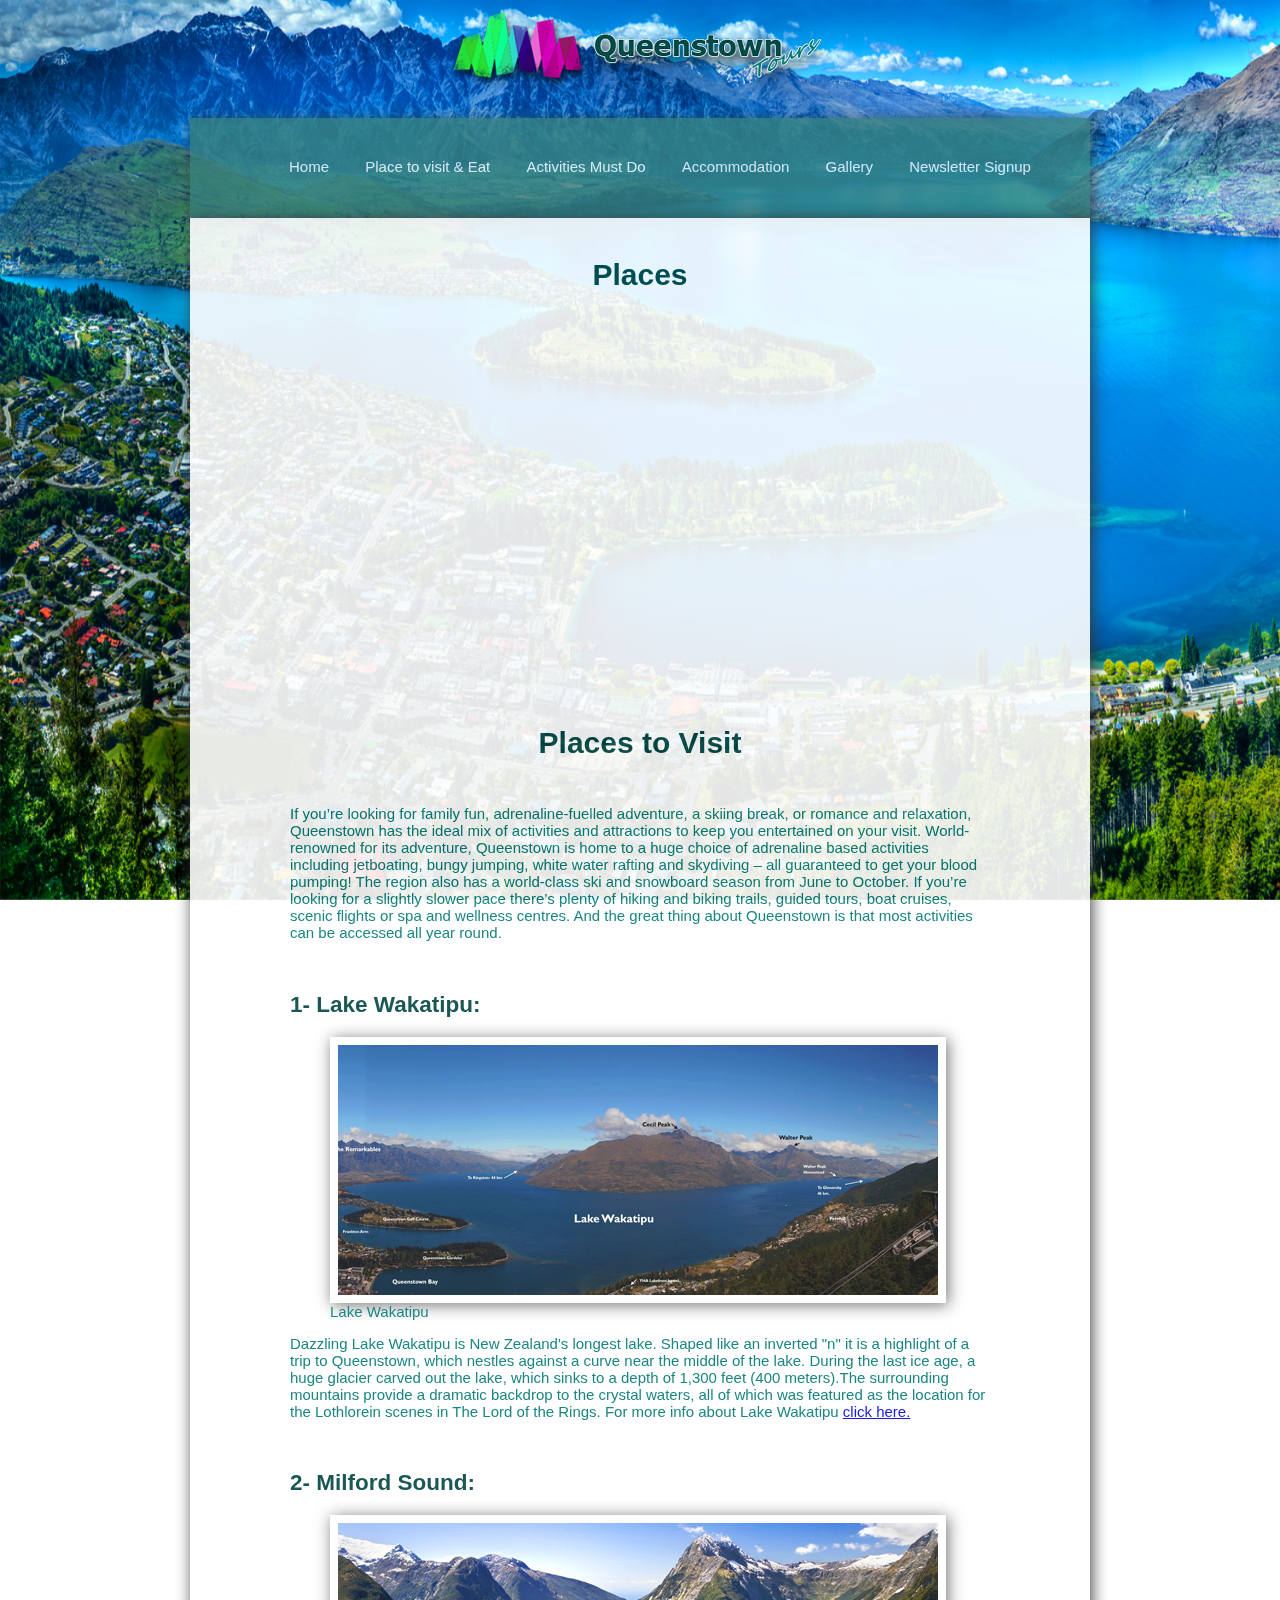
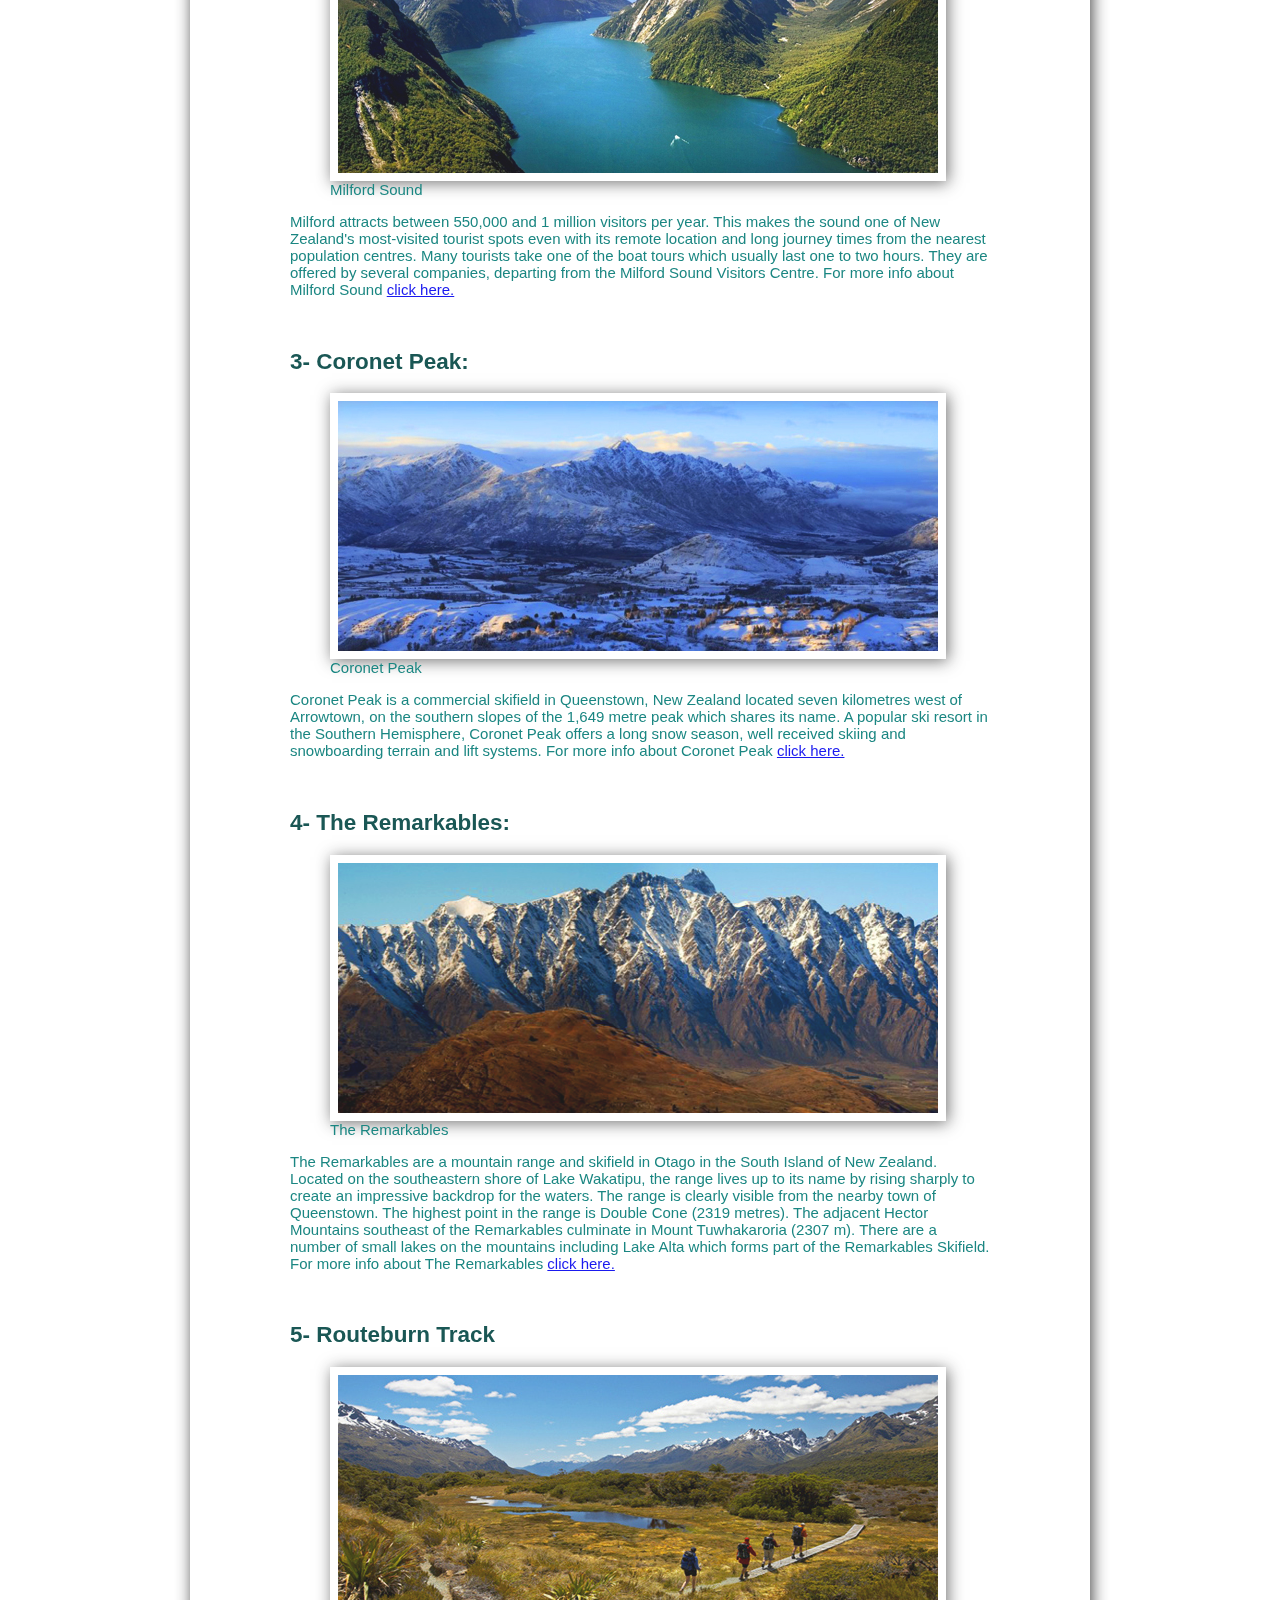
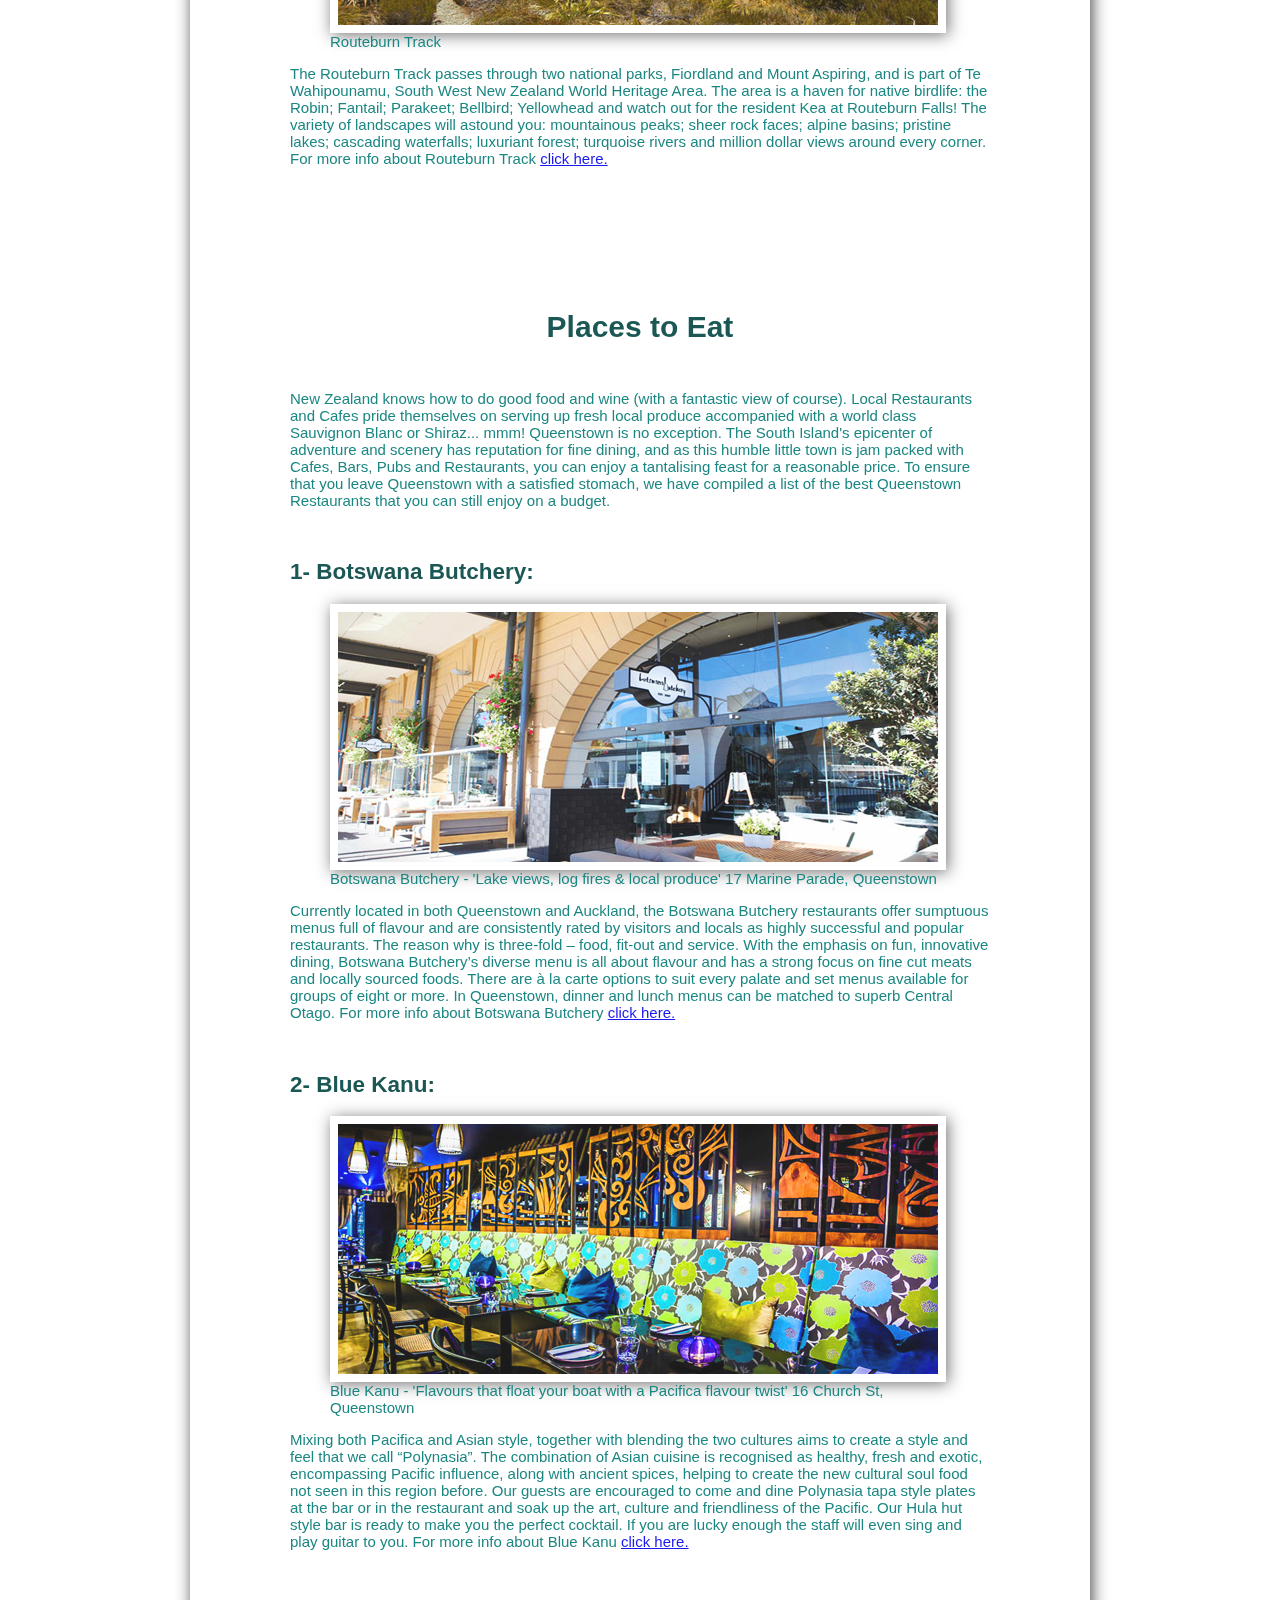
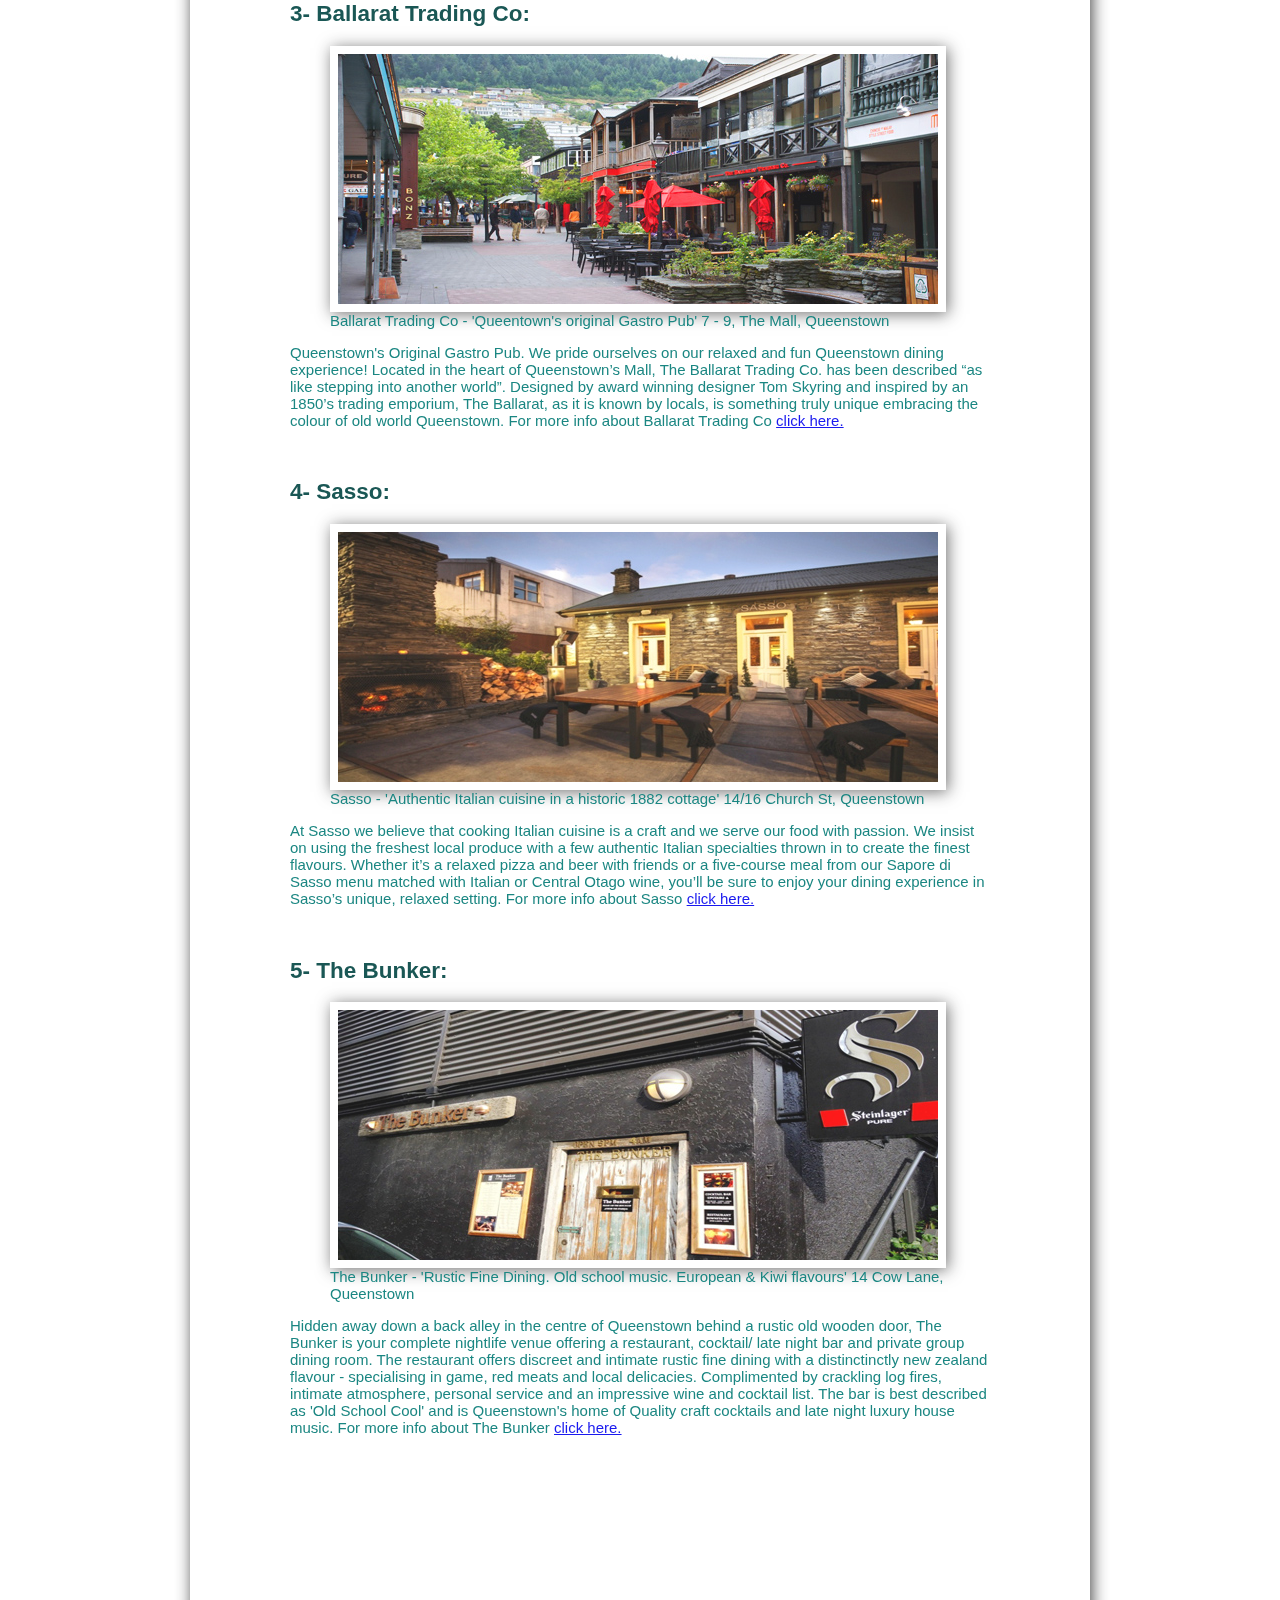
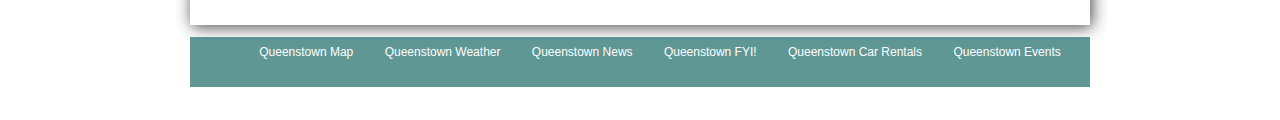
<file: places.html>
<!DOCTYPE html PUBLIC "-//W3C//DTD XHTML 1.0 Transitional//EN" "http://www.w3.org/TR/xhtml1/DTD/xhtml1-transitional.dtd">
<html xmlns="http://www.w3.org/1999/xhtml">
<head>
<meta http-equiv="Content-Type" content="text/html; charset=utf-8" />
<title>Place to visit & Eat</title>

<link href="style/style.css" rel="stylesheet" type="text/css" />
<link href="images/wave.gif" rel="shortcut icon"/>

</head>

<body>
<center>
<img src="images/background-1.jpg" name="qtbg" width="1500" height="845" id="qtbg" longdesc="images/background-1.jpg" />
<img src="images/topfront.png" name="topfront" width="385" height="80" />

<div id="nav_wrapper"><br>
<ul>
<li><a href="index.html">Home</a></li>
<li><a href="places.html">Place to visit & Eat</a></li>
<li><a href="mustdo.html">Activities Must Do</a></li>
<li><a href="accommodation.html">Accommodation</a></li>
<li><a href="gallery.html">Gallery</a></li>
<li><a href="signup.html">Newsletter Signup</a></li>
</ul>
</div>

<div id="iframe">
<h1>Places</h1>
<iframe width="700" height="394" src="https://www.youtube.com/embed/bFCoMqDGo_w" frameborder="0" allowfullscreen></iframe>

<h1>Places to Visit</h1>
<div id="visit">
<p>If you’re looking for family fun, adrenaline-fuelled adventure, a skiing break, or romance and relaxation, 
Queenstown has the ideal mix of activities and attractions to keep you entertained on your visit. World-renowned 
for its adventure, Queenstown is home to a huge choice of adrenaline based activities including jetboating, 
bungy jumping, white water rafting and skydiving – all guaranteed to get your blood pumping! The region also has 
a world-class ski and snowboard season from June to October. If you’re looking for a slightly slower pace there’s 
plenty of hiking and biking trails, guided tours, boat cruises, scenic flights or spa and wellness centres.
And the great thing about Queenstown is that most activities can be accessed all year round.</p><br />

<h2>1- Lake Wakatipu:</h2>
<figure><img src="images/places/lake-wakatipu.jpg" width="600" height="250" alt>Lake Wakatipu</figure>
<p>Dazzling Lake Wakatipu is New Zealand's longest lake. Shaped like an inverted "n" it is a highlight of a trip to 
Queenstown, which nestles against a curve near the middle of the lake. During the last ice age, a huge glacier carved 
out the lake, which sinks to a depth of 1,300 feet (400 meters).The surrounding mountains provide a dramatic backdrop 
to the crystal waters, all of which was featured as the location for the Lothlorein scenes in The Lord of the Rings.
For more info about Lake Wakatipu <a href="http://www.newzealand.com/int/feature/lake-wakatipu/">click here.</a></p><br />

<h2>2- Milford Sound:</h2>
<figure><img src="images/places/milford-sound.jpg" width="600" height="250" alt>Milford Sound</figure>
<p>Milford attracts between 550,000 and 1 million visitors per year. This makes the sound one of New Zealand's most-visited 
tourist spots even with its remote location and long journey times from the nearest population centres. Many tourists take 
one of the boat tours which usually last one to two hours. They are offered by several companies, departing from the 
Milford Sound Visitors Centre.
For more info about Milford Sound <a href="http://www.milford-sound.co.nz/">click here.</a></p><br />

<h2>3- Coronet Peak:</h2>
<figure><img src="images/places/coronet_peak.jpg" width="600" height="250" alt>Coronet Peak</figure>
<p>Coronet Peak is a commercial skifield in Queenstown, New Zealand located seven kilometres west of Arrowtown, on the 
southern slopes of the 1,649 metre peak which shares its name. A popular ski resort in the Southern Hemisphere, 
Coronet Peak offers a long snow season, well received skiing and snowboarding terrain and lift systems.
For more info about Coronet Peak <a href="https://www.nzski.com/queenstown/the-mountains/coronet-peak">click here.</a></p><br />

<h2>4- The Remarkables:</h2>
<figure><img src="images/places/the_remarkables.jpg" width="600" height="250" alt>The Remarkables</figure>
<p>The Remarkables are a mountain range and skifield in Otago in the South Island of New Zealand. Located on the 
southeastern shore of Lake Wakatipu, the range lives up to its name by rising sharply to create an impressive backdrop for 
the waters. The range is clearly visible from the nearby town of Queenstown. The highest point in the range is Double 
Cone (2319 metres). The adjacent Hector Mountains southeast of the Remarkables culminate in Mount Tuwhakaroria (2307 m).
There are a number of small lakes on the mountains including Lake Alta which forms part of the Remarkables Skifield.
For more info about The Remarkables <a href="https://www.nzski.com/queenstown/the-mountains/the-remarkables">click here.</a></p><br />

<h2>5- Routeburn Track</h2>
<figure><img src="images/places/routeburn-track.jpg" width="600" height="250" alt>Routeburn Track</figure>
<p>The Routeburn Track passes through two national parks, Fiordland and Mount Aspiring, and is part of Te Wahipounamu, 
South West New Zealand World Heritage Area. The area is a haven for native birdlife: the Robin; Fantail; Parakeet; Bellbird; 
Yellowhead and watch out for the resident Kea at Routeburn Falls! The variety of landscapes will astound you: mountainous peaks; 
sheer rock faces; alpine basins; pristine lakes; cascading waterfalls; luxuriant forest; turquoise rivers and million dollar views around every corner.
For more info about Routeburn Track <a href="http://www.doc.govt.nz/routeburntrack">click here.</a></p><br />
</div>

<h1>Places to Eat</h1>
<div id="eat">
<p>New Zealand knows how to do good food and wine (with a fantastic view of course). Local Restaurants and Cafes pride themselves on 
serving up fresh local produce accompanied with a world class Sauvignon Blanc or Shiraz... mmm! Queenstown is no exception. The South Island's 
epicenter of adventure and scenery has reputation for fine dining, and as this humble little town is jam packed with Cafes, Bars, Pubs and Restaurants, 
you can enjoy a tantalising feast for a reasonable price. To ensure that you leave Queenstown with a satisfied stomach, we have compiled a list of the 
best Queenstown Restaurants that you can still enjoy on a budget.</p><br />

<h2>1- Botswana Butchery:</h2>
<figure><img src="images/places/eat/botswana_butchery.jpg" width="600" height="250" alt>Botswana Butchery - 'Lake views, log fires & local produce'
17 Marine Parade, Queenstown</figure>
<p>Currently located in both Queenstown and Auckland, the Botswana Butchery restaurants offer sumptuous menus full of flavour and are consistently 
rated by visitors and locals as highly successful and popular restaurants. The reason why is three-fold – food, fit-out and service. With the emphasis 
on fun, innovative dining, Botswana Butchery’s diverse menu is all about flavour and has a strong focus on fine cut meats and locally sourced foods. 
There are à la carte options to suit every palate and set menus available for groups of eight or more.
In Queenstown, dinner and lunch menus can be matched to superb Central Otago.
For more info about Botswana Butchery <a href="http://www.botswanabutchery.co.nz/queenstown/">click here.</a></p><br />

<h2>2- Blue Kanu:</h2>
<figure><img src="images/places/eat/blue_kanu.jpg" width="600" height="250" alt>Blue Kanu - 'Flavours that float your boat with a Pacifica flavour twist'
16 Church St, Queenstown</figure>
<p>Mixing both Pacifica and Asian style, together with blending the two cultures aims to create a style and feel that we call “Polynasia”. 
The combination of Asian cuisine is recognised as healthy, fresh and exotic, encompassing Pacific influence, along with ancient spices, helping to create 
the new cultural soul food not seen in this region before. Our guests are encouraged to come and dine Polynasia tapa style plates at the bar or in the 
restaurant and soak up the art, culture and friendliness of the Pacific. Our Hula hut style bar is ready to make you the perfect cocktail.
If you are lucky enough the staff will even sing and play guitar to you.
For more info about Blue Kanu <a href="http://www.bluekanu.co.nz/">click here.</a></p><br />

<h2>3- Ballarat Trading Co:</h2>
<figure><img src="images/places/eat/ballarat_trading_co.jpg" width="600" height="250" alt>Ballarat Trading Co - 'Queentown's original Gastro Pub'
7 - 9, The Mall, Queenstown</figure>
<p>Queenstown's Original Gastro Pub.
We pride ourselves on our relaxed and fun Queenstown dining experience!
Located in the heart of Queenstown’s Mall, The Ballarat Trading Co. has been described
“as like stepping into another world”. Designed by award winning designer Tom Skyring and
inspired by an 1850’s trading emporium, The Ballarat, as it is known by locals, is
something truly unique embracing the colour of old world Queenstown.
For more info about Ballarat Trading Co <a href="http://www.ballarat.co.nz/">click here.</a></p><br />

<h2>4- Sasso:</h2>
<figure><img src="images/places/eat/sasso.jpg" width="600" height="250" alt>Sasso - 'Authentic Italian cuisine in a historic 1882 cottage'
14/16 Church St, Queenstown</figure>
<p>At Sasso we believe that cooking Italian cuisine is a craft and we serve our food with passion. We insist on using the freshest local 
produce with a few authentic Italian specialties thrown in to create the finest flavours. Whether it’s a relaxed pizza and beer with friends 
or a five-course meal from our Sapore di Sasso menu matched with Italian or Central Otago wine, you’ll be sure to enjoy your dining 
experience in Sasso’s unique, relaxed setting.
For more info about Sasso <a href="http://sasso.co.nz/">click here.</a></p><br />

<h2>5-  The Bunker:</h2>
<figure><img src="images/places/eat/the_bunker.jpg" width="600" height="250" alt>The Bunker - 'Rustic Fine Dining. Old school music. European & Kiwi flavours'
14 Cow Lane, Queenstown</figure>
<p>Hidden away down a back alley in the centre of Queenstown behind a rustic old wooden door, The Bunker is your complete nightlife 
venue offering a restaurant, cocktail/ late night bar and private group dining room. The restaurant offers discreet and intimate rustic 
fine dining with a distinctinctly new zealand flavour - specialising in game, red meats and local delicacies. Complimented by crackling log fires, 
intimate atmosphere, personal service and an impressive wine and cocktail list. The bar is best described as 'Old School Cool' and is Queenstown's 
home of Quality craft cocktails and late night luxury house music.
For more info about The Bunker <a href="http://www.thebunker.co.nz/">click here.</a></p><br />
</div>
</div>

<div id="bottom_iframe">
<ul>
<li><a href="https://www.google.co.nz/maps/place/Queenstown/@-45.0244156,168.6568355,13z/data=!3m1!4b1!4m5!3m4!1s0xa9d51df1d7a8de5f:0x500ef868479a600!8m2!3d-45.0311622!4d168.6626435">Queenstown Map</a></li>
<li><a href="http://www.metservice.com/towns-cities/queenstown?gclid=Cj0KEQjw0_O-BRCfjsCw25CYzYoBEiQAqO9BDENF1B5B72J-Ape09hv3dHgzCNNsKpOcNSAvuXSDpTAaAux88P8HAQ">Queenstown Weather</a></li>
<li><a href="http://www.nzherald.co.nz/queenstown/news/headlines.cfm?l_id=278">Queenstown News</a></li>
<li><a href="http://www.queenstownnz.co.nz/">Queenstown FYI!</a></li>
<li><a href="https://www.google.co.nz/webhp?sourceid=chrome-instant&ion=1&espv=2&ie=UTF-8#q=queenstown+car+rental&rflfq=1&rlha=0&rllag=-45026427,168699870,3157&tbm=lcl&tbs=lf:1,lf_ui:2">Queenstown Car Rentals</a></li>
<li><a href="http://www.queenstown.com/queenstown-events">Queenstown Events</a></li>
</ul>
</div>

<div id="footer">
&copy;2016 Muhammad Mazhar Ullah Khan. All Rights Reserved.
</div>

</center>
</body>
</html>
</file>
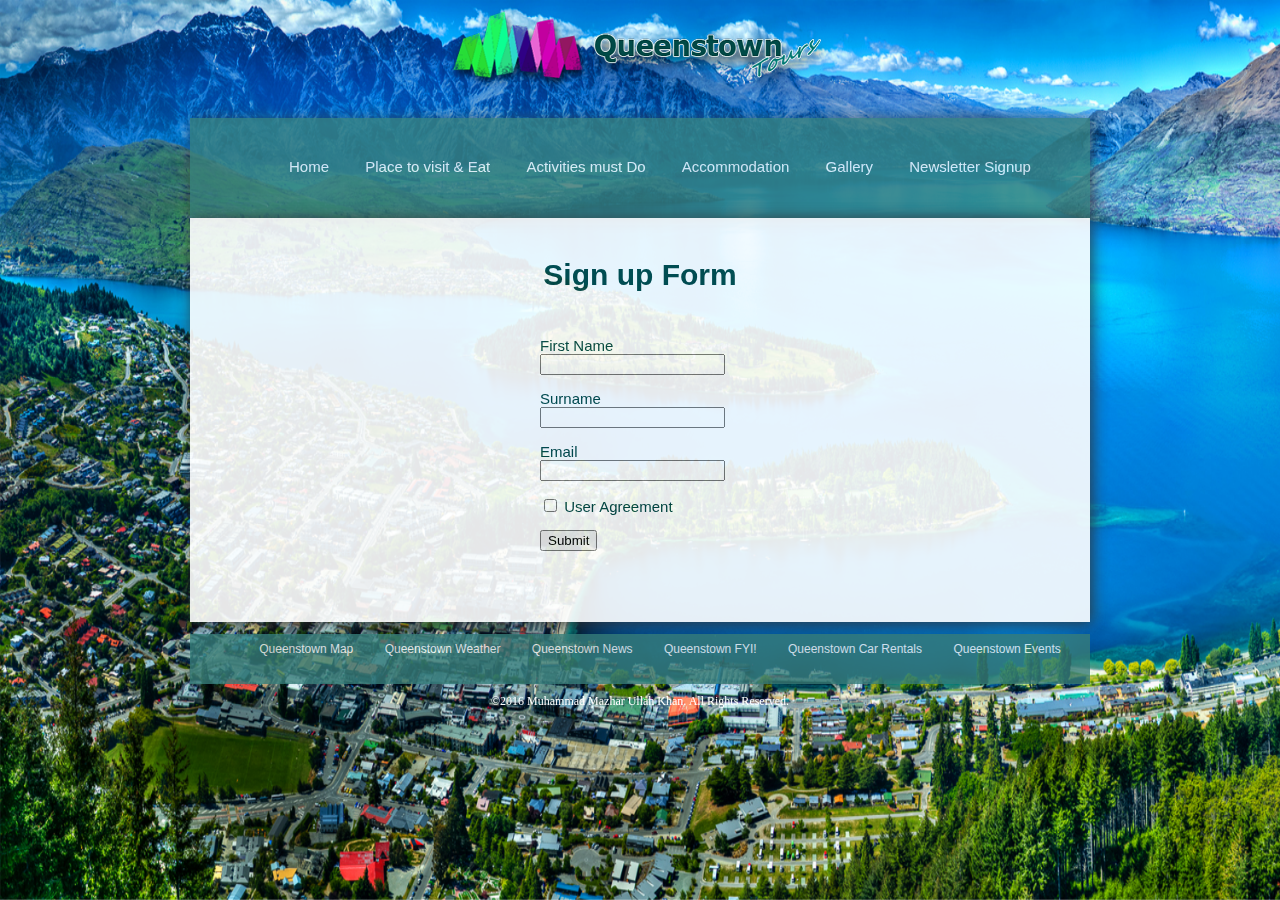
<file: signup.html>
<!DOCTYPE html PUBLIC "-//W3C//DTD XHTML 1.0 Transitional//EN" "http://www.w3.org/TR/xhtml1/DTD/xhtml1-transitional.dtd">
<html xmlns="http://www.w3.org/1999/xhtml">
<head>
<meta http-equiv="Content-Type" content="text/html; charset=utf-8" />
<title>Signup Form</title>

<link href="style/style.css" rel="stylesheet" type="text/css" />
<link href="images/wave.gif" rel="shortcut icon"/>
<script src="javascript/signupform.js" type="text/javascript"></script>

</head>

<body>
<center>
<img src="images/background-1.jpg" name="qtbg" width="1500" height="845" id="qtbg" longdesc="images/background-1.jpg" />
<img src="images/topfront.png" name="topfront" width="385" height="80" />

<div id="nav_wrapper"><br>
<ul>
<li><a href="index.html">Home</a></li>
<li><a href="places.html">Place to visit & Eat</a></li>
<li><a href="mustdo.html">Activities must Do</a></li>
<li><a href="accommodation.html">Accommodation</a></li>
<li><a href="gallery.html">Gallery</a></li>
<li><a href="signup.html">Newsletter Signup</a></li>
</ul>
</div>

<div id="iframe">
<h1>Sign up Form</h1>

<!-----A textbox for name
A textbox for surname
A textbox for email address
A checkbox for user agreement
A submit button ----->
<div class="formDiv">
  <form id="form1" name="form1" method="post" action="">
    <p>
      <label for="firstname">First Name</label>
      <input type="text" name="firstname" id="firstname" />
    </p>
    <p>
      <label for="surname">Surname</label>
      <input type="text" name="surname" id="surname" />
    </p>
    <p>
      <label for="email">Email</label>
      <input type="text" name="email" id="email" />
    </p>
    <p>
      <input type="checkbox" name="useragreement" id="useragreement" />
      <label for="useragreement">User Agreement</label>
    </p>
    <p>
      <input type="submit" name="submit" id="submit" value="Submit" />
    </p>
  </form>
</div>
</div>

<div id="bottom_iframe">
<ul>
<li><a href="https://www.google.co.nz/maps/place/Queenstown/@-45.0244156,168.6568355,13z/data=!3m1!4b1!4m5!3m4!1s0xa9d51df1d7a8de5f:0x500ef868479a600!8m2!3d-45.0311622!4d168.6626435">Queenstown Map</a></li>
<li><a href="http://www.metservice.com/towns-cities/queenstown?gclid=Cj0KEQjw0_O-BRCfjsCw25CYzYoBEiQAqO9BDENF1B5B72J-Ape09hv3dHgzCNNsKpOcNSAvuXSDpTAaAux88P8HAQ">Queenstown Weather</a></li>
<li><a href="http://www.nzherald.co.nz/queenstown/news/headlines.cfm?l_id=278">Queenstown News</a></li>
<li><a href="http://www.queenstownnz.co.nz/">Queenstown FYI!</a></li>
<li><a href="https://www.google.co.nz/webhp?sourceid=chrome-instant&ion=1&espv=2&ie=UTF-8#q=queenstown+car+rental&rflfq=1&rlha=0&rllag=-45026427,168699870,3157&tbm=lcl&tbs=lf:1,lf_ui:2">Queenstown Car Rentals</a></li>
<li><a href="http://www.queenstown.com/queenstown-events">Queenstown Events</a></li>
</ul>
</div>

<div id="footer">
&copy;2016 Muhammad Mazhar Ullah Khan. All Rights Reserved.
</div>

</center>
</body>
</html>
</file>
<file: style/style.css>
@charset "utf-8";
/*Background_starts*/
#qtbg {
	height: auto;
	width: 100%;
	position: fixed;
	z-index: -100;
	left: 0px;
	top: 0px;
	min-height: 100%;
	min-width: 1040px;
}
/*Background_ends*/

/*Nav_bar_starts*/
#nav_wrapper{
	font-family: Tahoma, Geneva, sans-serif;
	font-size:15px;
	text-align:center;
	width:900px;
	height:100px;
	background: #377D7A;
	margin-left:auto;
	margin-right:auto;
	margin-top: 30px;
	opacity:0.8;
	filter:alpha (opacity=80);
	box-shadow: 2px 2px 15px #333333;
}

#nav_wrapper ul li {
	list-style:none;
	display:inline-block;
	padding:8px;
}

#nav_wrapper a{
	color:#FFF;
	text-decoration:none;
	text-align:center;
	padding:8px;
}

#nav_wrapper ul li:hover{
	background:#266360;
	transition:all 0.45s; 
}
/*Nav_bar_ends*/

/*Slider_starts*/
@keyframes slider{

0%{
	left: 0;
}

20% {
	left: 0;
}

25% {
	left: -100%;
}

45% {
	left: -100%;
}

50% {
	left: -200%;
}

70% {
	left: -200%;
}

75% {
	left: -300%;
}

95% {
	left: -300%;
}

100% {
	left: -400%;
}

}

#slider{
	overflow: hidden;
	width:900px;
	height:240px;
	margin-left:auto;
	margin-right:auto;
	box-shadow: 2px 2px 15px #333333;	
}

#slider figure img {
	width: 20%;
	float: left;
}

#slider figure {
	position: relative;
	width: 500%;
	margin: 0;
	left: 0;
	animation: 20s slider infinite;
}
/*Slider_ends*/

/*iframe_starts*/
#iframe {
	padding: 20px 0px 20px 0px;
	font-size:15px;
	text-align:center;
	color: #017974;
	font-family:Tahoma, Geneva, sans-serif;
	background-color:#FFF;
	opacity: 0.90;
	color:#014542;
	width:900px;
	height:auto;
	margin-top:auto;
	margin-left:auto;
	margin-right:auto;
	box-shadow: 2px 2px 15px #333333;
}
/*iframe_ends*/

#iframe_gallery {
	padding: 0px 90px 0px 90px;
	font-size:16px;
	font-weight:bold;
	color:#014542;
	font-family:Tahoma, Geneva, sans-serif;
}

#iframe_gallery {
	padding: 0px 90px 0px 90px;
	width:900px;
	height:1350px;
}

#iframe_gallery ul {
	list-style-type:none;
	text-align:center;
}

#iframe_gallery li{
	float:left;
	display:block;
	background-color:#FFF;
	margin-right:30px;
	margin-bottom:30px;
}

#iframe_gallery img {
	-webkit-webkit-transition: all Is ease;
	-moz-webkit-transition: all Is ease;
	-ms-webkit-transition: all Is ease;
	-o-webkit-transition: all Is ease;
	transition: all Is ease;
	filter: blur(1px);
	-webkit-filter: blur(1px);
	-moz-filter: blur(1px);
	-ms-filter: blur(1px);
	-o-filter: blur(1px);
}

#iframe_gallery img:hover {
	-webkit-webkit-transition: all Is ease;
	-moz-webkit-transition: all Is ease;
	-ms-webkit-transition: all Is ease;
	-o-webkit-transition: all Is ease;
	transition: all Is ease;
	filter: blur(0px);
	-webkit-filter: blur(0px);
	-moz-filter: blur(0px);
	-ms-filter: blur(0px);
	-o-filter: blur(0px);
	transform: translateZ(20px) rotate(3deg);
	box-shadow: 5px 5px 5px 5px rgba(153,153,153,1);
}
/*gallery_ends*/

/*signup form starts*/
#form1{
	padding: 10px 100px 30px 100px;
	width:200px;
	height:250px;
	margin-left:auto;
	margin-right:auto;
	text-align:left;
}

#accom{
	padding: 10px 100px 30px 100px;
	font-size:15px;
	color: #017974;
	font-family:Tahoma, Geneva, sans-serif;
	height:5150px;
	text-align:left;	
}

#accom img{
	padding: 8px;
    box-shadow: 2px 2px 15px #666666;
	text-align:center;
}

h1{
	font-family:Tahoma, Geneva, sans-serif;
	color: #014542;
}

h2{
	text-align:left;
    color: #014542;
    font-style: normal;
	font-family:Tahoma, Geneva, sans-serif;
}

#mustdo{
	padding: 10px 100px 30px 100px;
	font-size:15px;
	color: #017974;
	font-family:Tahoma, Geneva, sans-serif;
	height:5100px;
	text-align:left;
	background-color:#FFF;
}

#mustdo img{
	padding: 8px;
    box-shadow: 2px 2px 15px #666666;
	text-align:center;
}

#home{
	padding: 10px 100px 30px 100px;
	font-size:15px;
	color: #017974;
	font-family:Tahoma, Geneva, sans-serif;
	height:3000px;
	text-align:left;
	background-color:#FFF;
}

#home img{
	padding: 8px;
    box-shadow: 2px 2px 15px #666666;
	text-align:center;
}

#visit{
	padding: 10px 100px 30px 100px;
	font-size:15px;
	color: #017974;
	font-family:Tahoma, Geneva, sans-serif;
	height:2670px;
	text-align:left;
	background-color:#FFF;
}

#visit img{
	padding: 8px;
    box-shadow: 2px 2px 15px #666666;
	text-align:center;
}

#eat{
	padding: 10px 100px 30px 100px;
	font-size:15px;
	color: #017974;
	font-family:Tahoma, Geneva, sans-serif;
	height:2800px;
	text-align:left;
	background-color:#FFF;
}

#eat img{
	padding: 8px;
    box-shadow: 2px 2px 15px #666666;
	text-align:center;
}


#bottom_iframe{
	padding: 0px 0px 0px 0px;
	width:900px;
	height:50px;
	background-color:#377D7A;
	margin-left:auto;
	margin-right:auto;
	margin-top:10px;
	opacity:0.8;
	filter: alpha (opacity=80);
	font-family: Tahoma, Geneva, sans-serif;
	font-size:12px;
	color:#FFF;
	text-align:center;
	
}

#bottom_iframe ul li {
	list-style:none;
	display:inline-block;
	padding:8px;
}

#bottom_iframe a{
	color:#FFF;
	text-decoration:none;
	text-align:center;
	padding:6px;
}

#bottom_iframe ul li:hover{
	background:#266360;
	transition:all 0.45s; 
	
}

/*footer_starts*/
#footer {
	position:static;
	font-weight:100;
	color:#FFF;
	font-size:12px;
	margin-top:10px;
	text-align:center;
}
/*footer_ends*/
</file>
